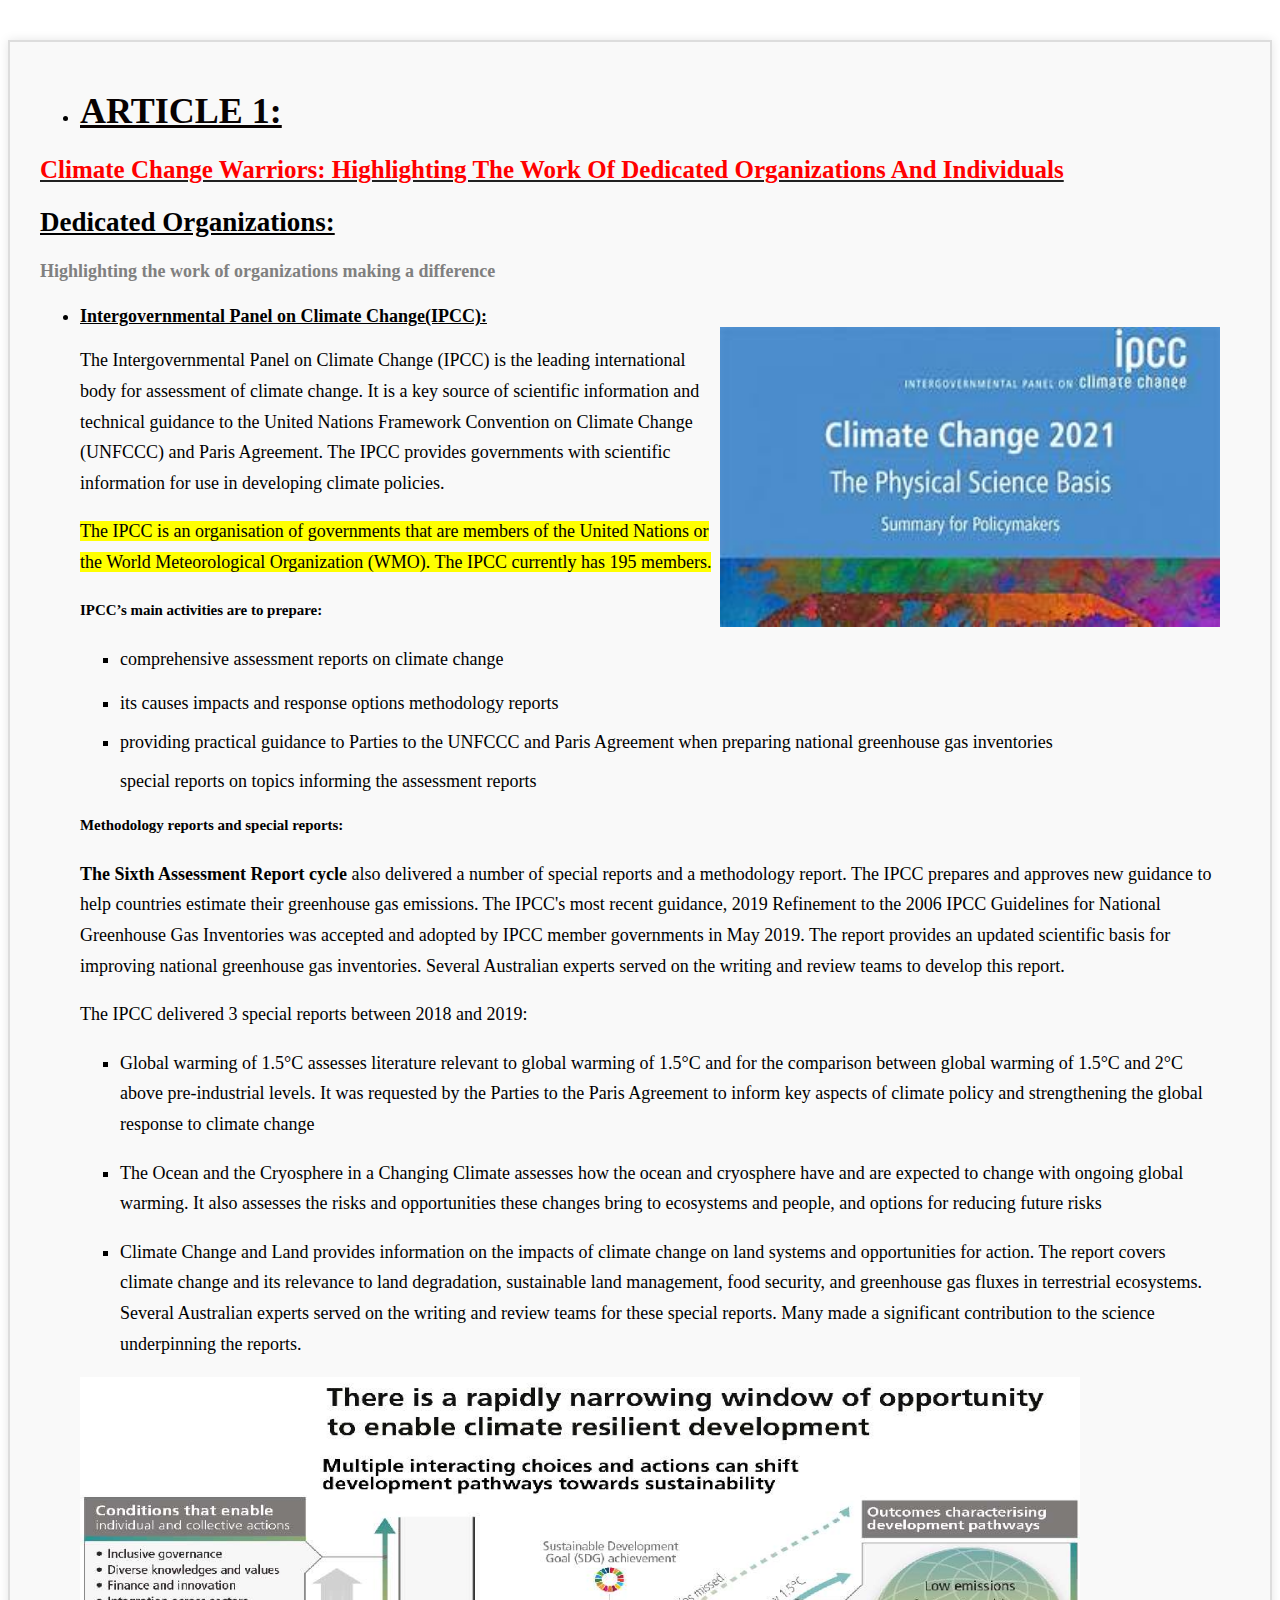
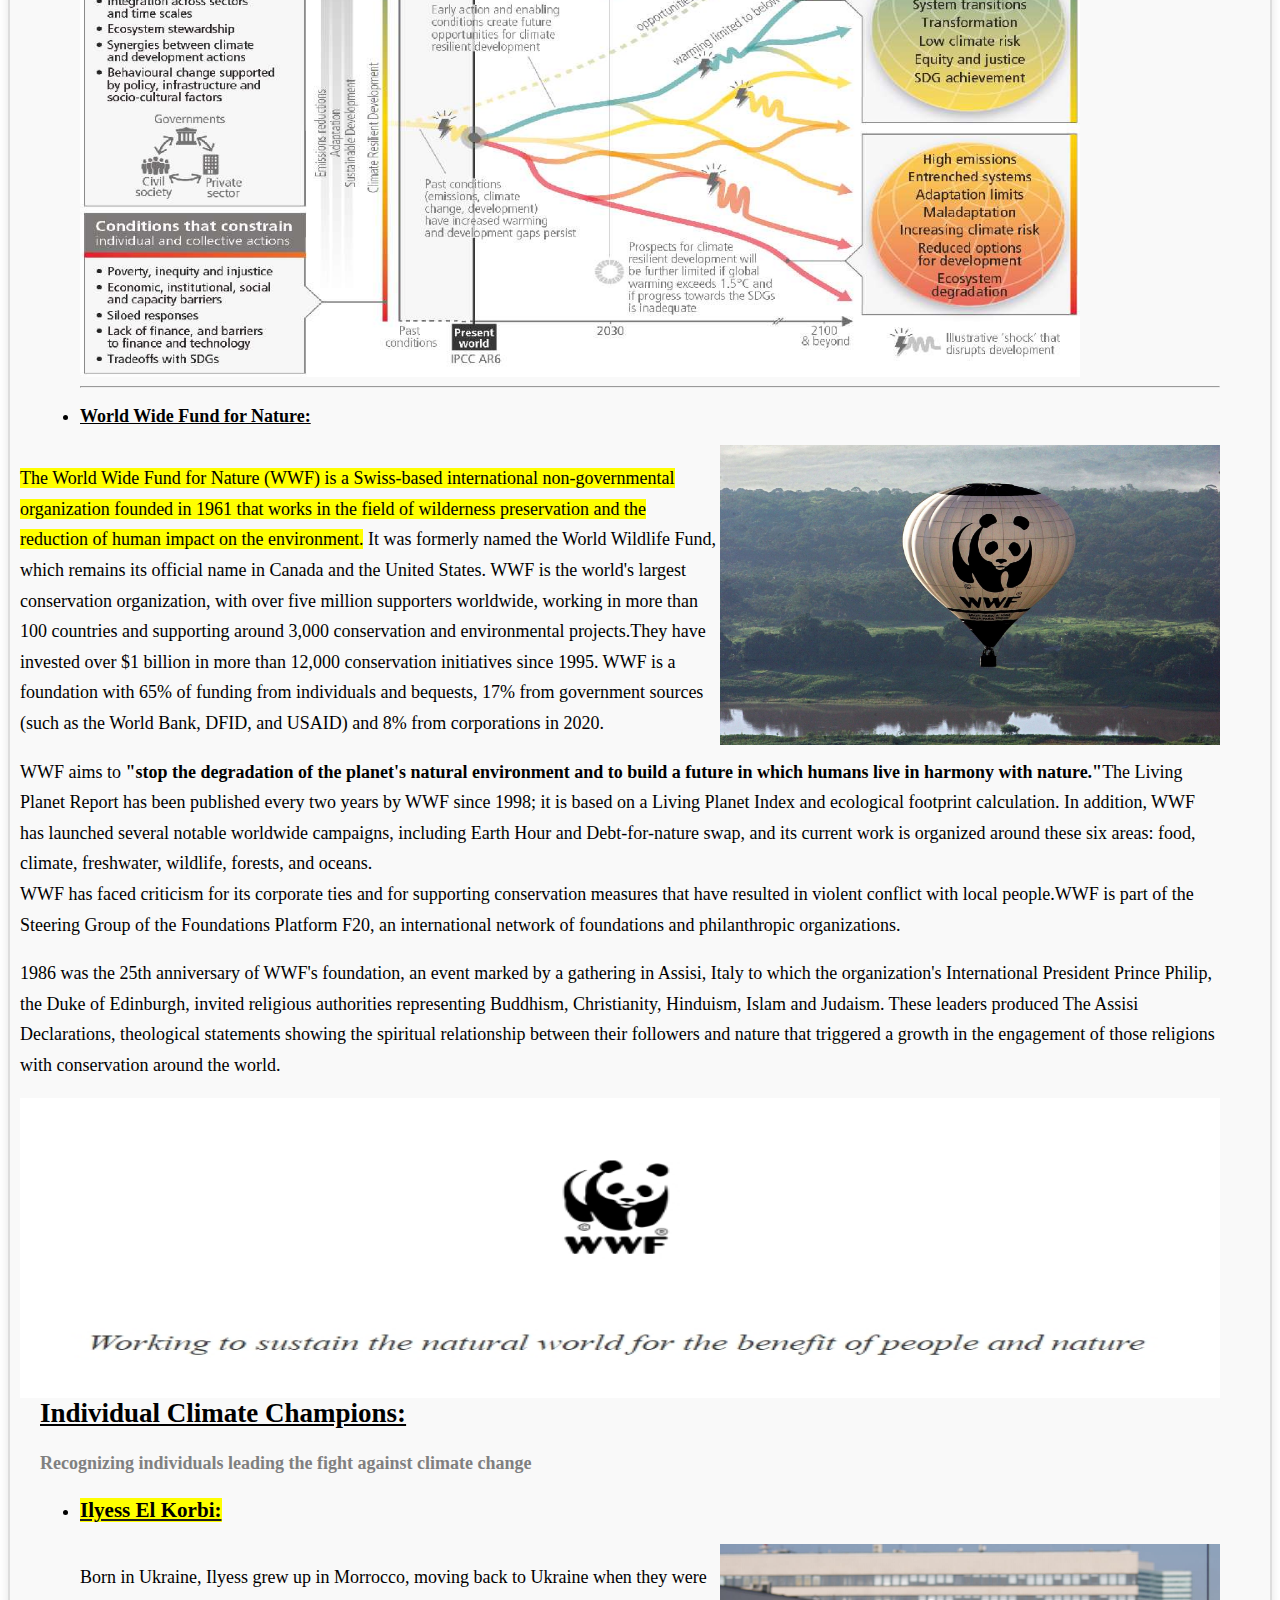
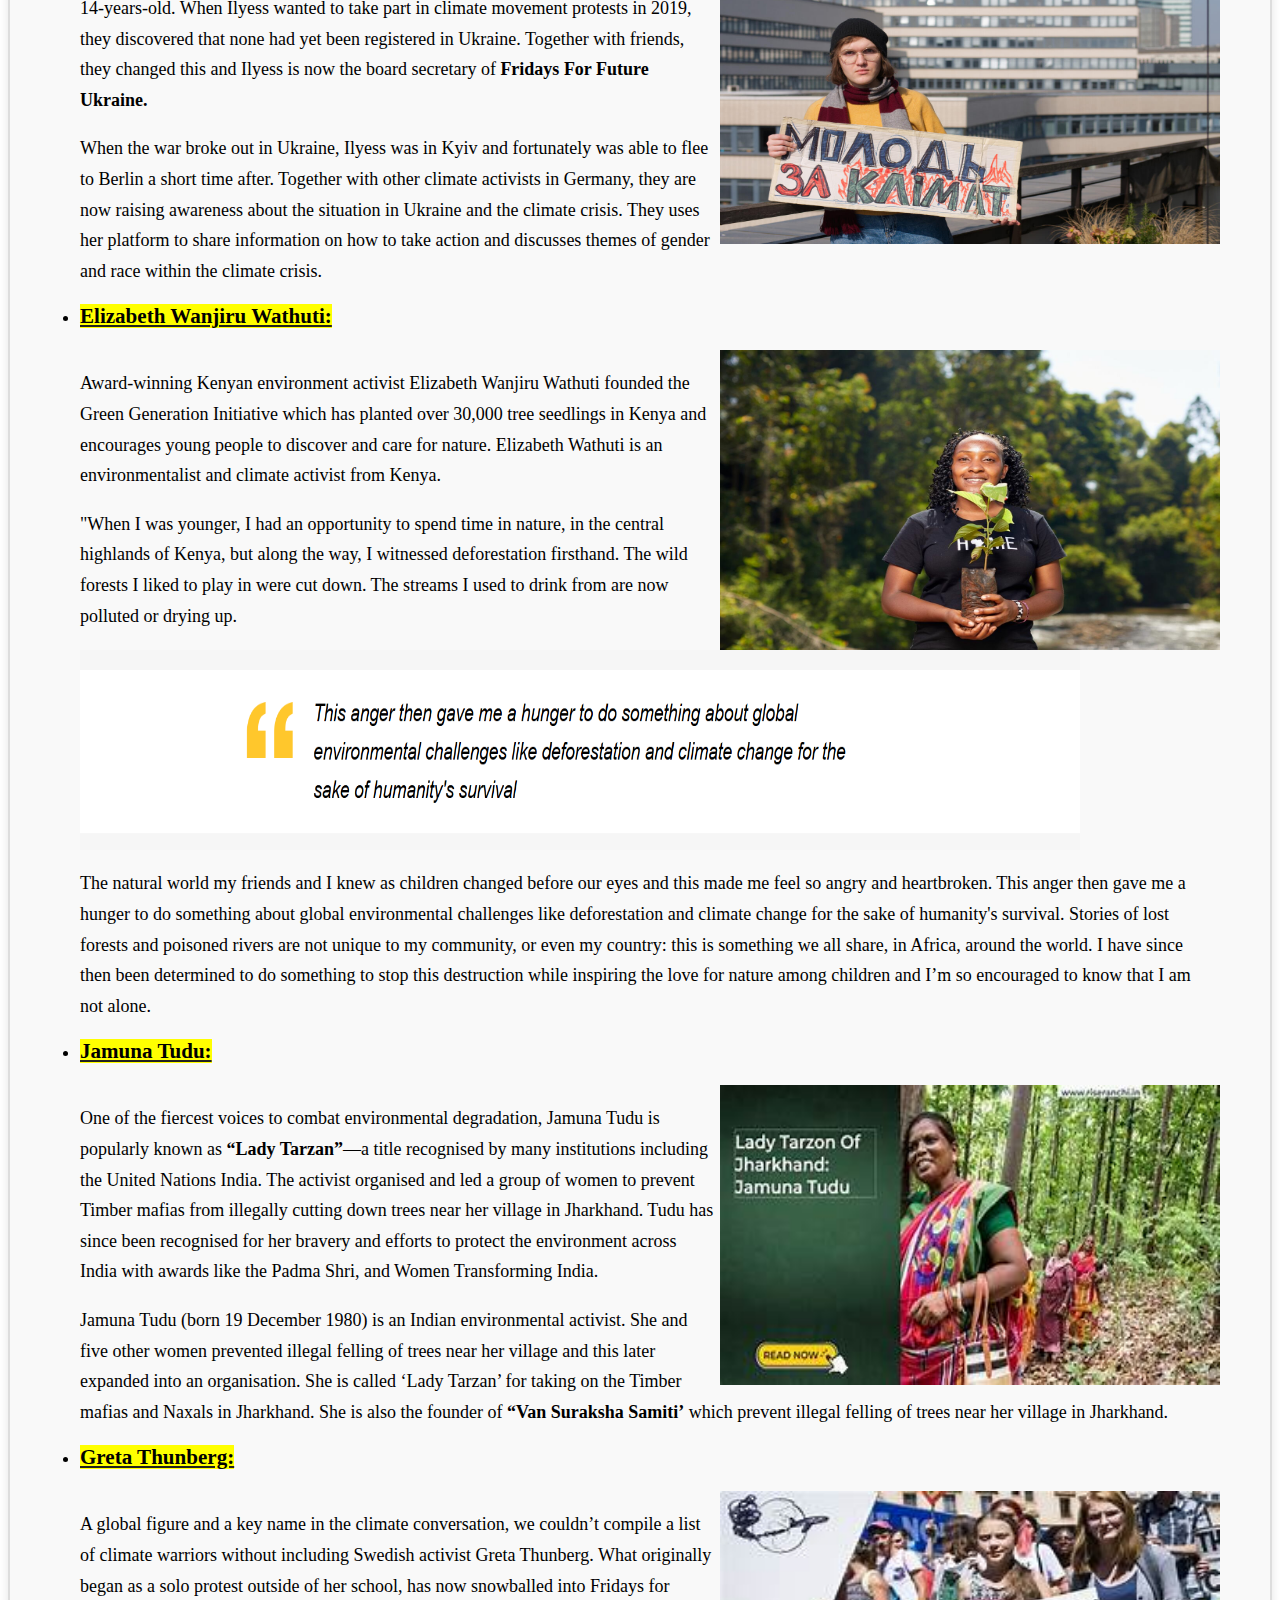
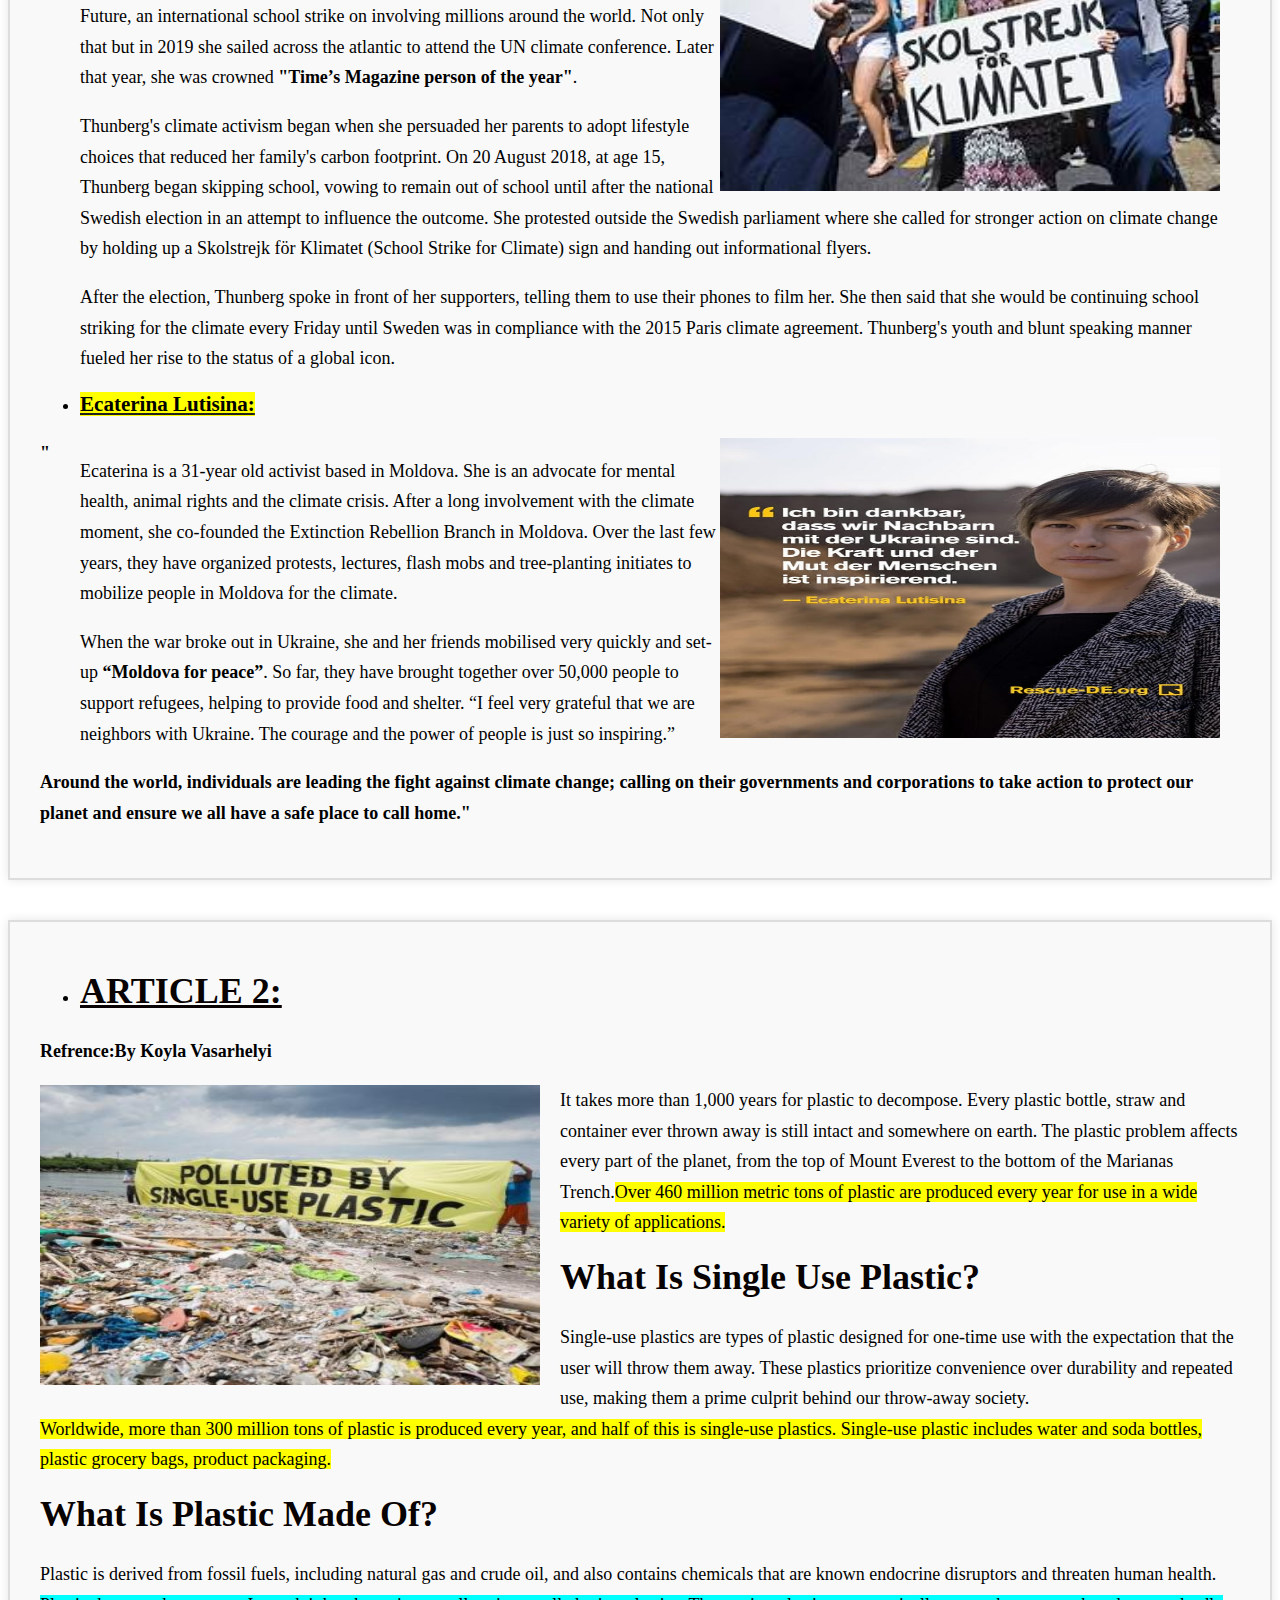
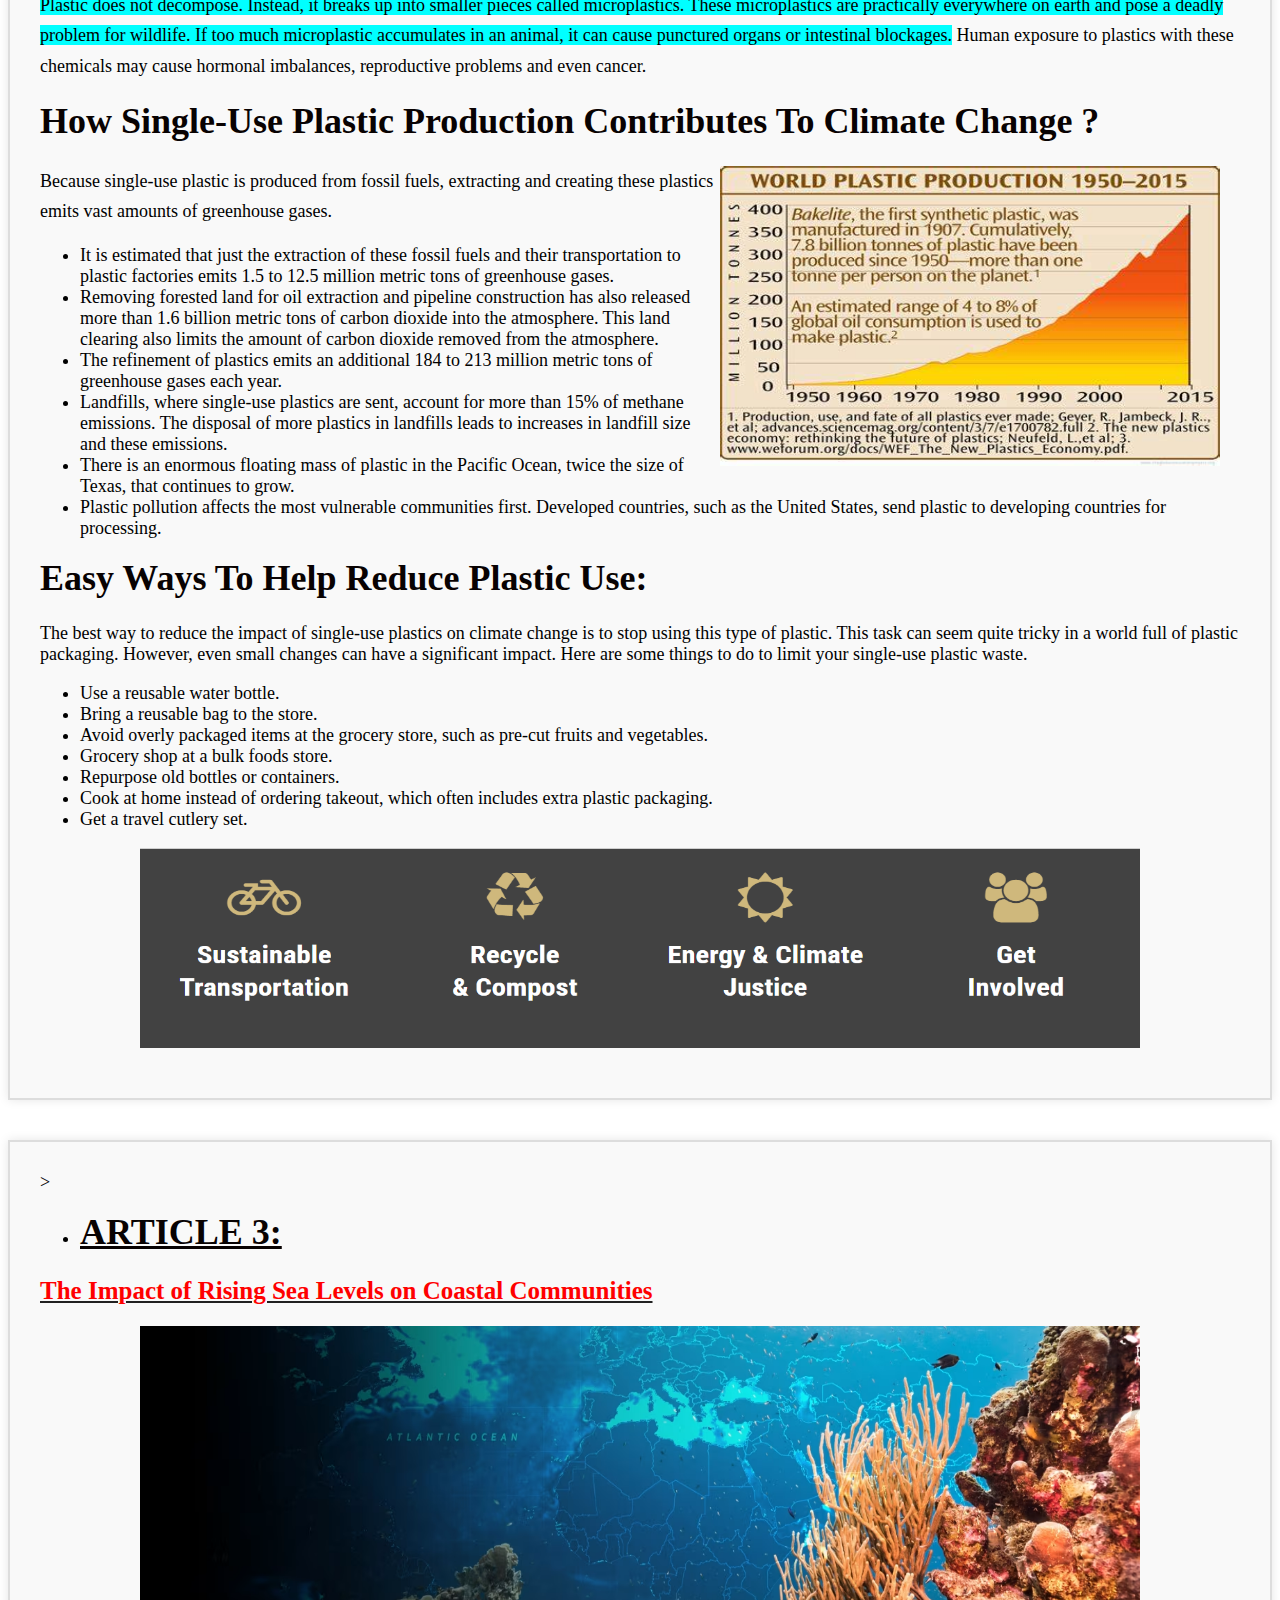
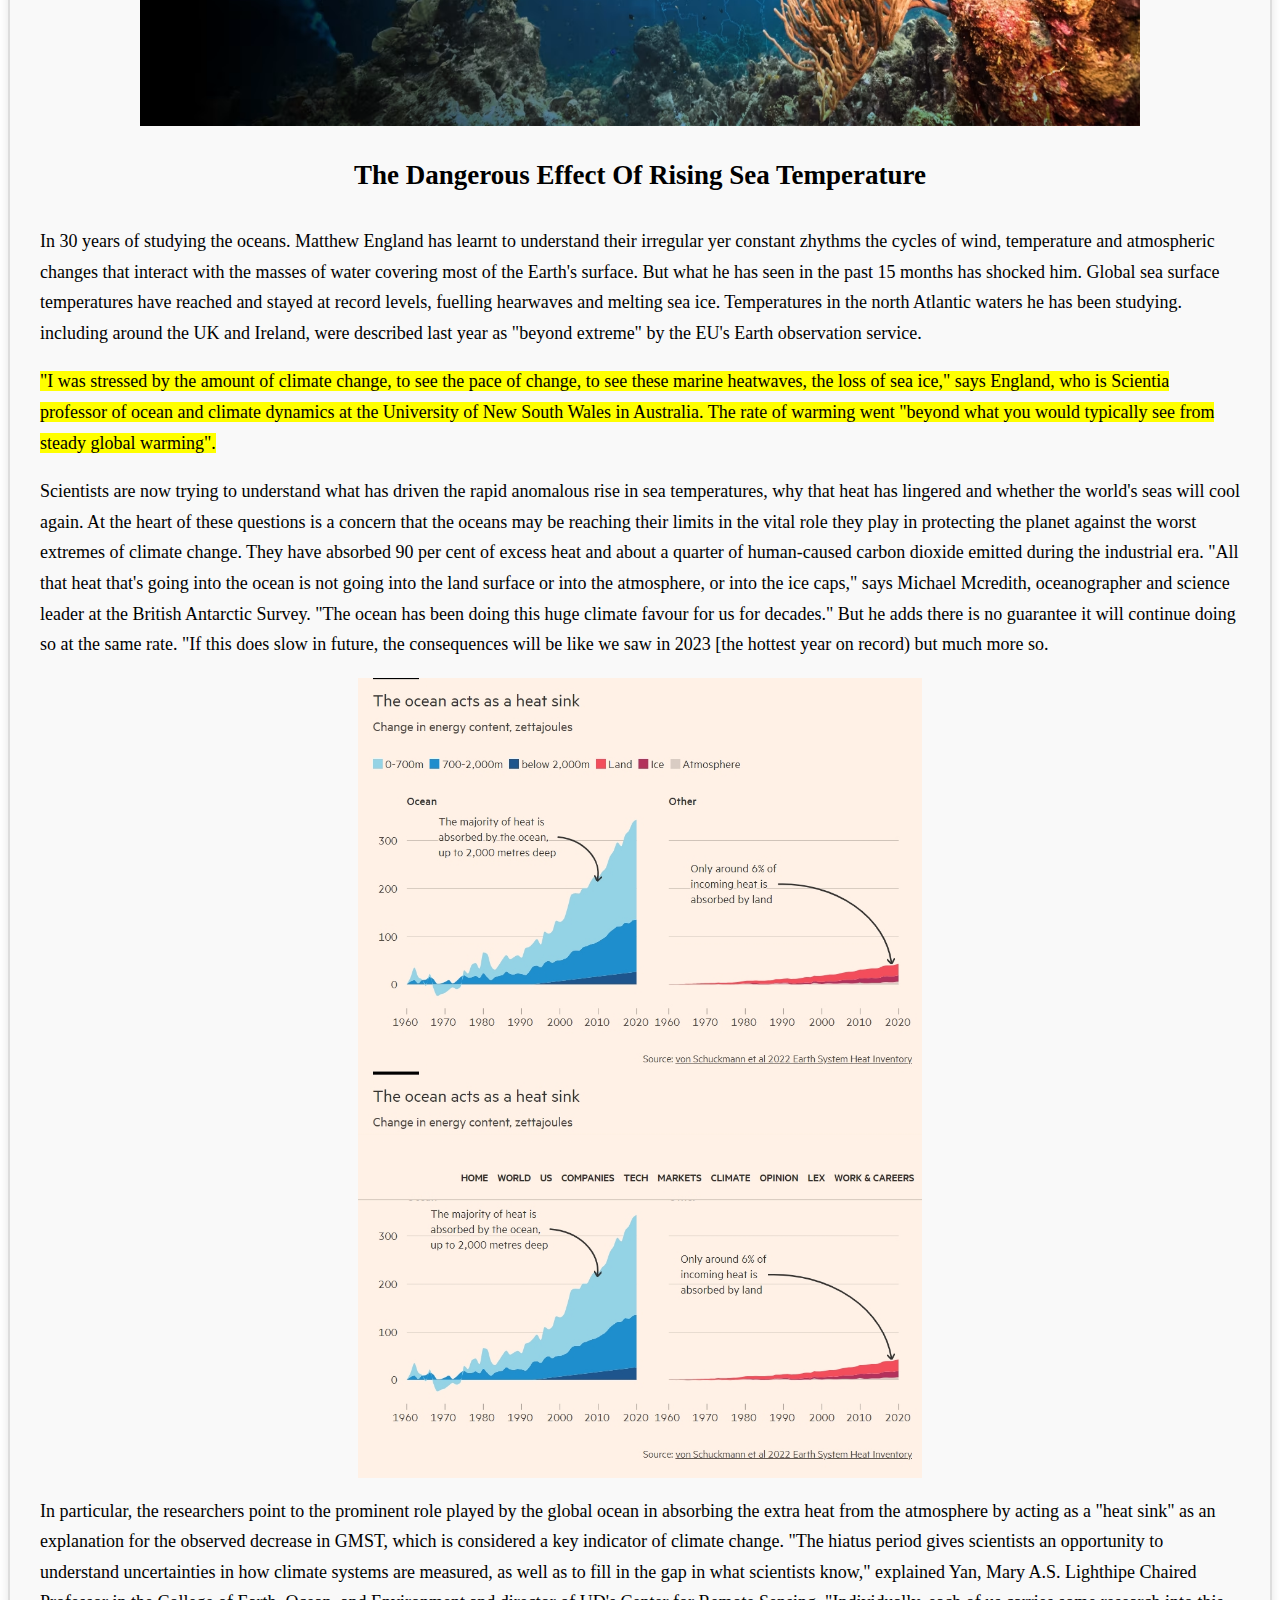
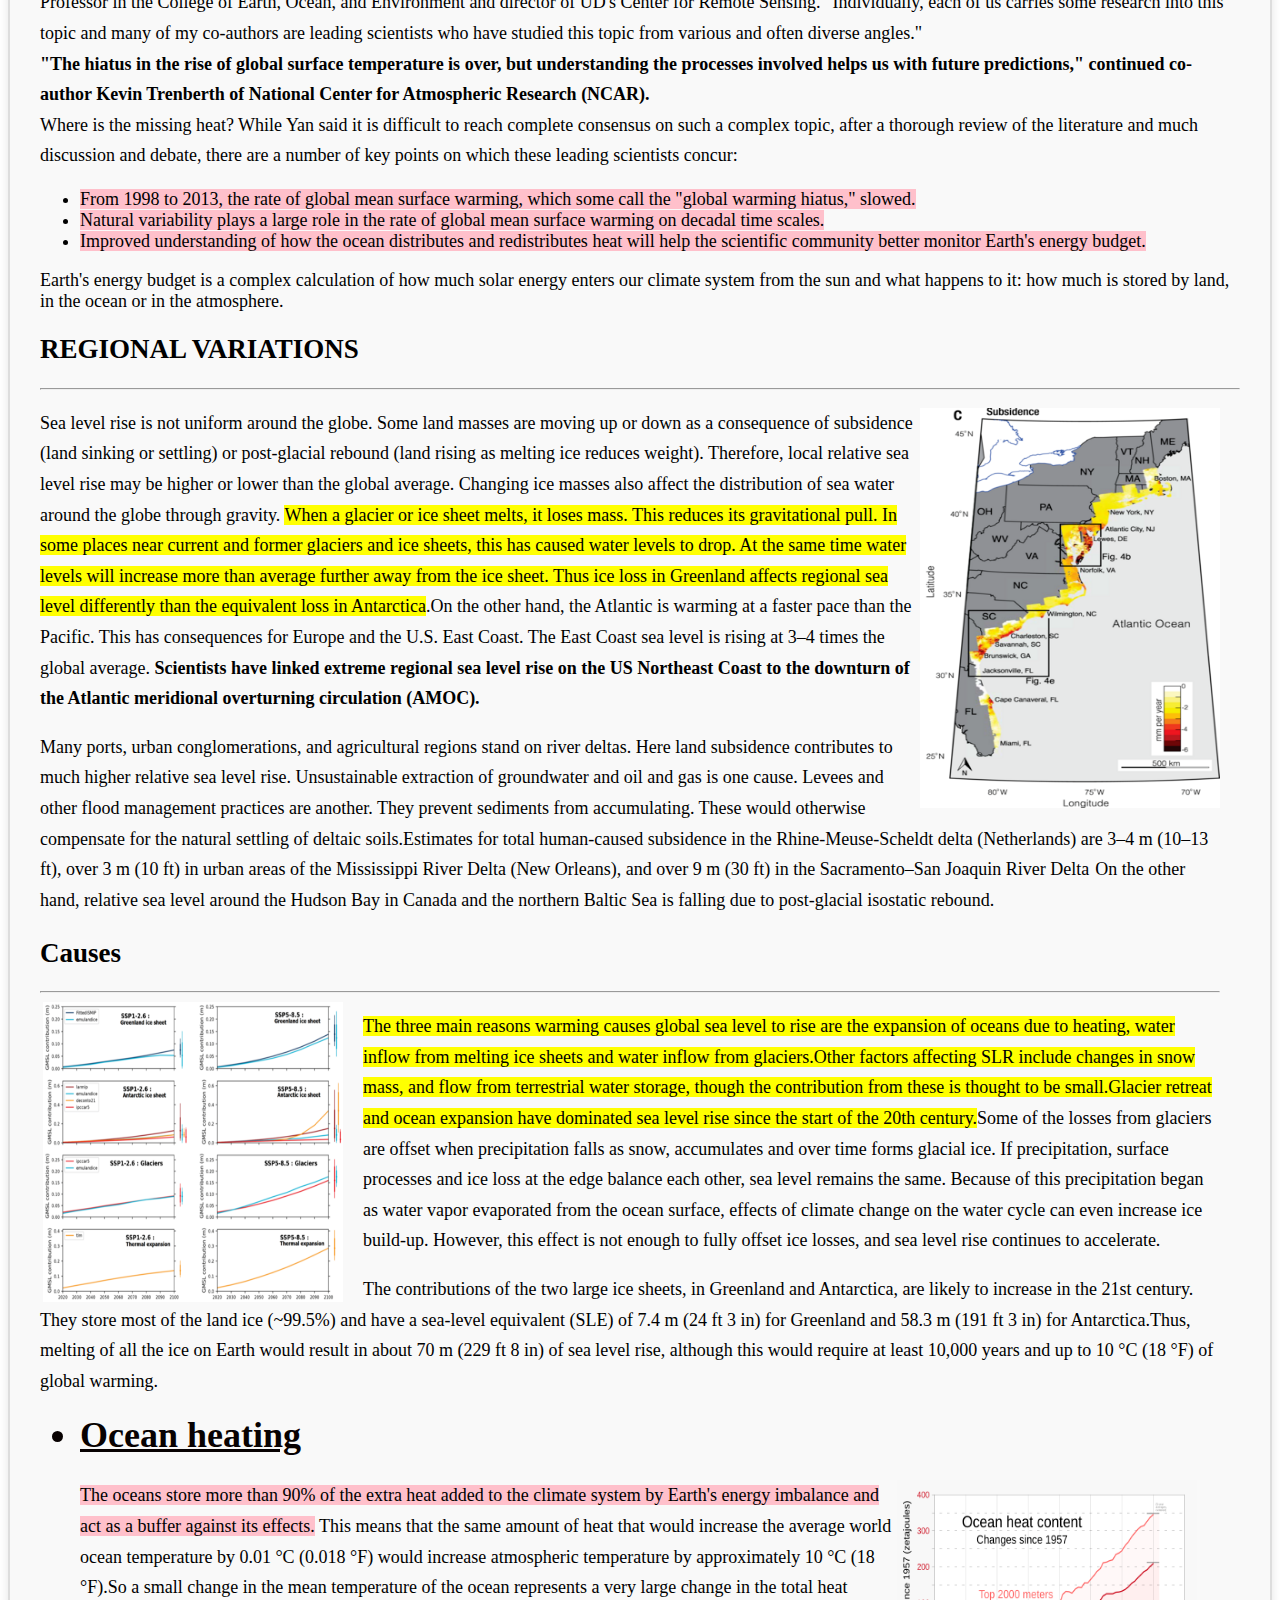
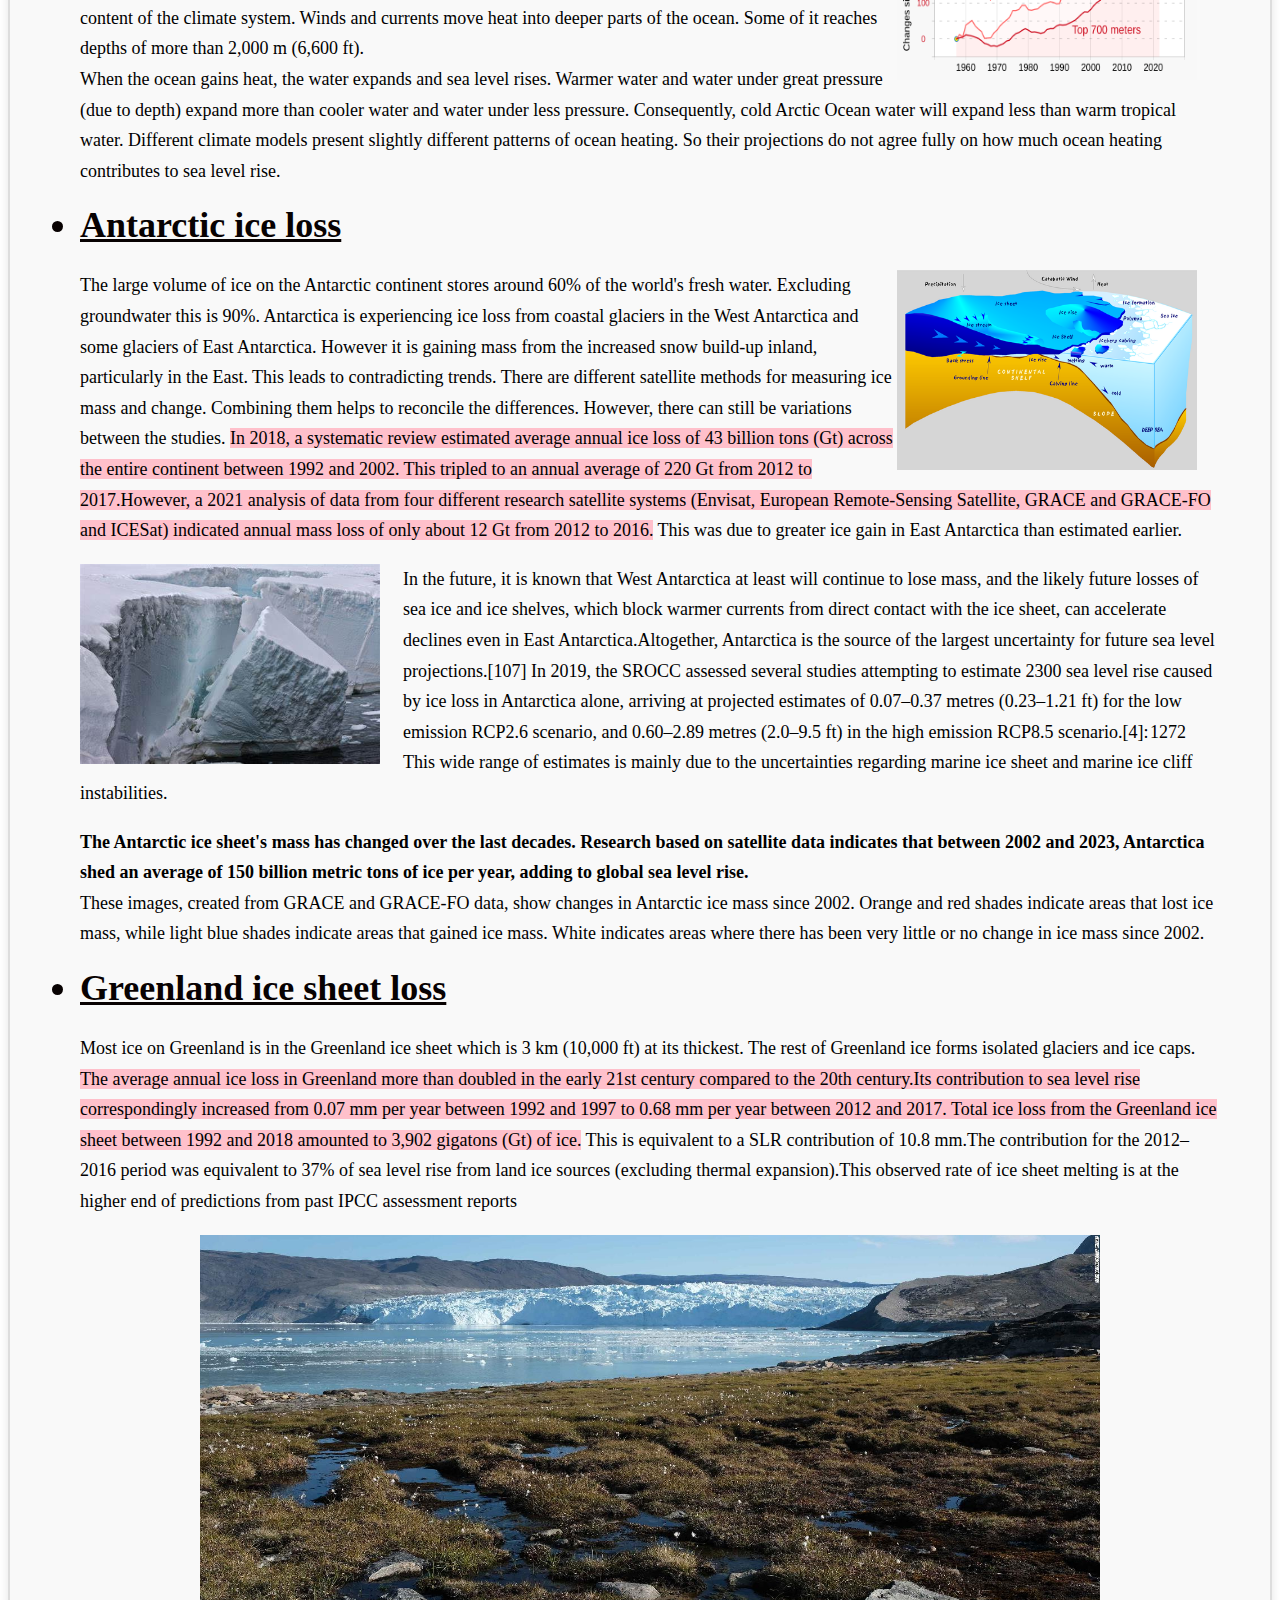
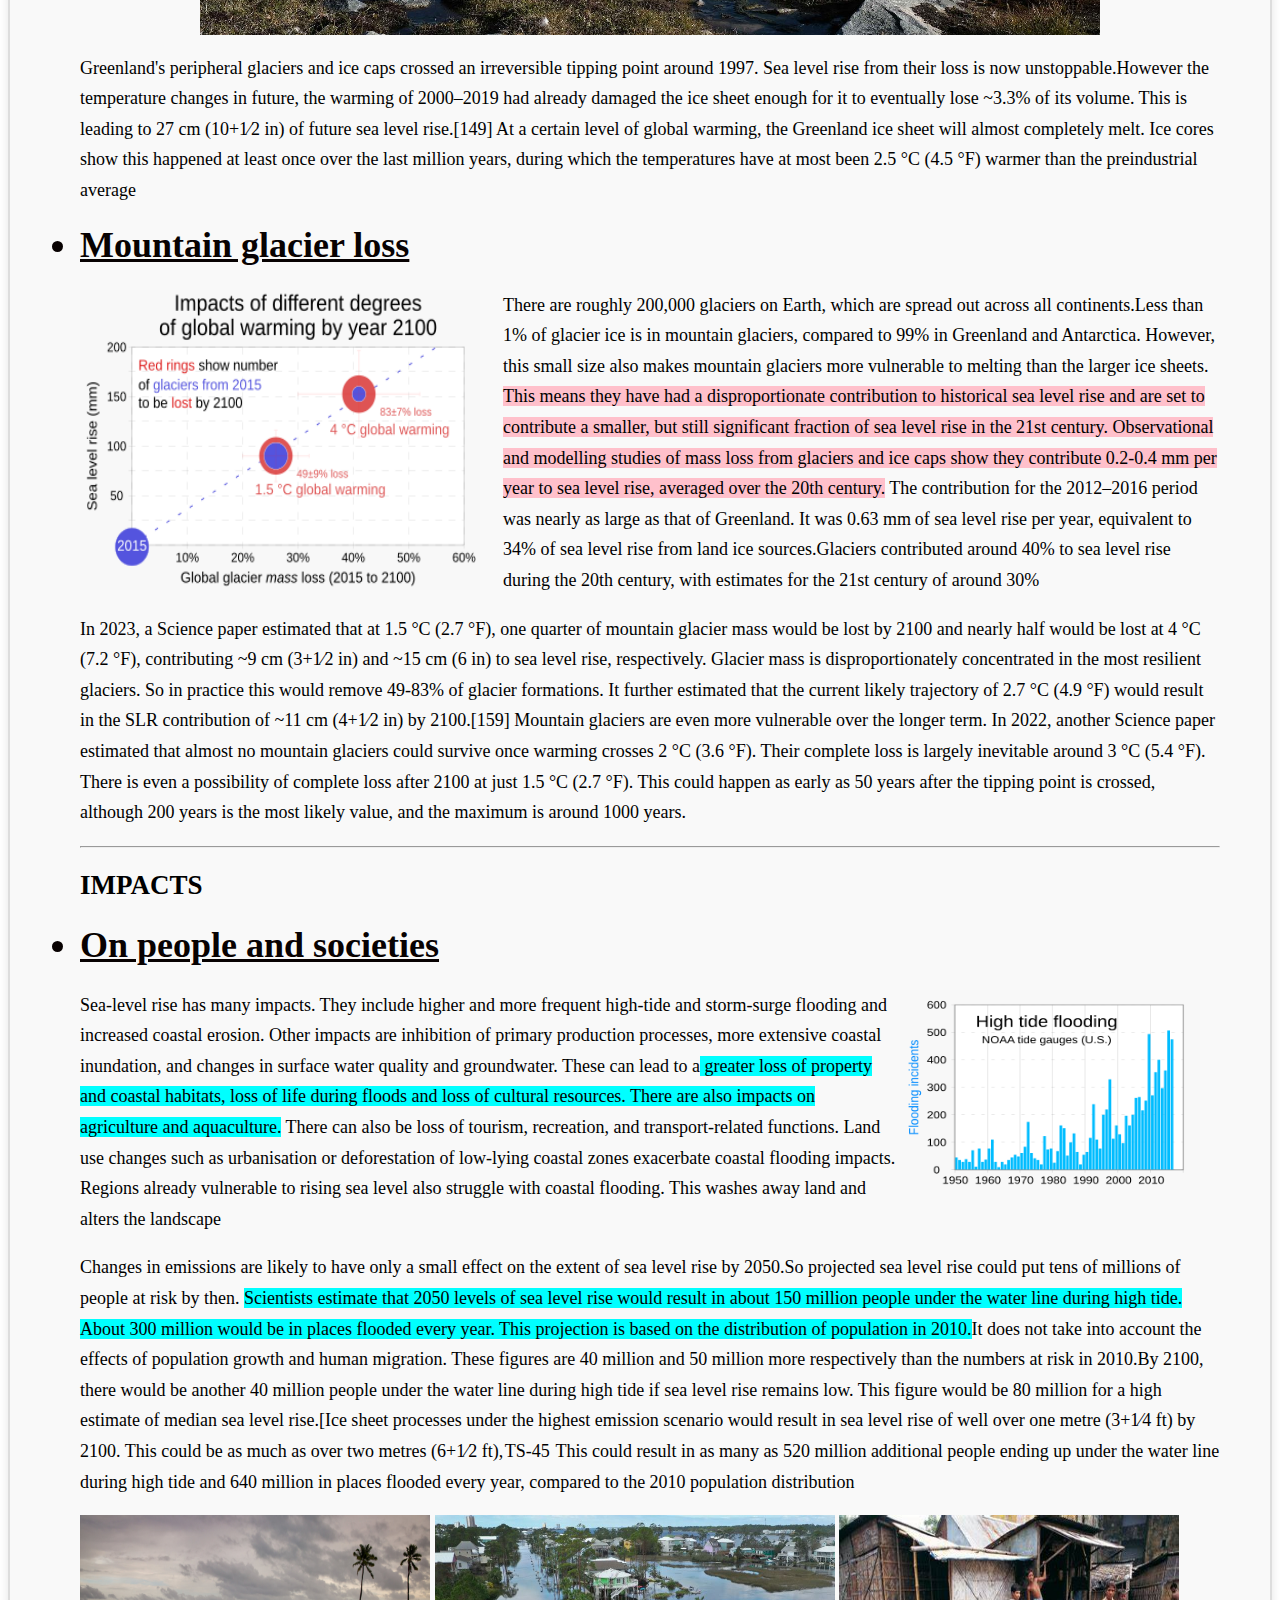
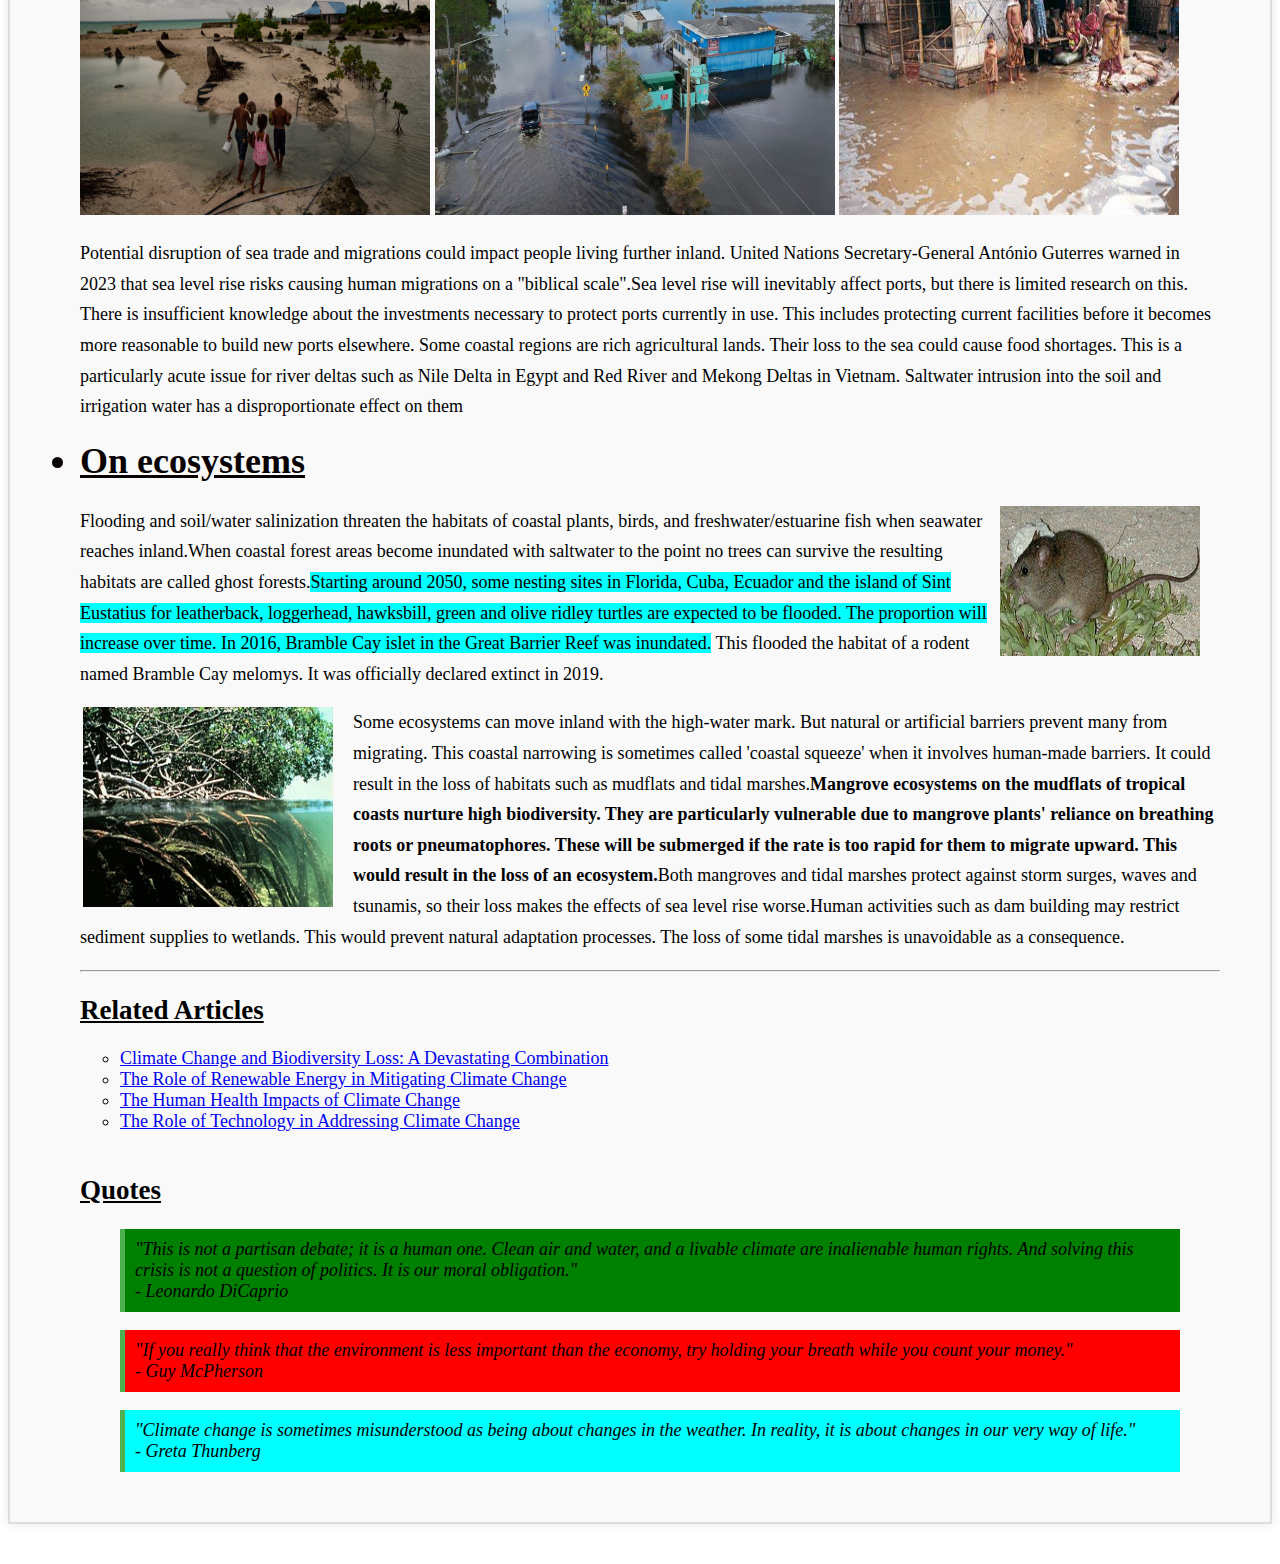
<file: article.html>
<head>
  <link rel="stylesheet" type="text/css" href=".article-section.css">
<style>
  body {
    font-size: 18px;
  }
</style>

</head>




<section id="climate-action" class="article-section">

<ul><li> <h1 style="text-decoration:underline; font-weight: bolder;">ARTICLE 1:</h1></li></ul>
  <article>
    <h3><u><span style="color: red;font-size:25px;">Climate Change Warriors: Highlighting The Work Of Dedicated Organizations And Individuals</spanl></u></h3>




<body>
	
	<main>
		<section>
			<u><h2>Dedicated Organizations:</h2></u>
			<p><font color="gray"><h4>Highlighting the work of organizations making a difference</h4></font></p>
			<ul>
				<li><b><u>Intergovernmental Panel on Climate Change(IPCC):</b></u>
<div style="float:right; margin-right: 20px;">
  <img src="ipcc.jpeg" alt="ipcc"  align="right" width="500" height="300" />

<p>The Intergovernmental Panel on Climate Change (IPCC) is the leading international body for assessment of climate change.

It is a key source of scientific information and technical guidance to the United Nations Framework Convention on Climate Change (UNFCCC) and Paris Agreement. The IPCC provides governments with scientific information for use in developing climate policies.</p>
<p><mark>
The IPCC is an organisation of governments that are members of the United Nations or the World Meteorological Organization (WMO). The IPCC currently has 195 members.</mark></p>
<p> <h5>
IPCC’s main activities are to prepare:</h5><ul style="list-style-type:square;"> <li><p>

comprehensive assessment reports on climate change </li> </p>
 <p><li>its causes impacts and response options
methodology reports</li></p> <p> <li> providing practical guidance to Parties to the UNFCCC and Paris Agreement when preparing national greenhouse gas inventories</p>
special reports on topics informing the assessment reports</li> </ul>
</p>
<p>
<h5>Methodology reports and special reports:</h5>
<p><b>The Sixth Assessment Report cycle</b> also delivered a number of special reports and a methodology report. The IPCC prepares and approves new guidance to help countries estimate their greenhouse gas emissions.

The IPCC's most recent guidance, 2019 Refinement to the 2006 IPCC Guidelines for National Greenhouse Gas Inventories was accepted and adopted by IPCC member governments in May 2019. The report provides an updated scientific basis for improving national greenhouse gas inventories. Several Australian experts served on the writing and review teams to develop this report.</p>
<p> The IPCC delivered 3 special reports between 2018 and 2019:<ul style="list-style-type:square;"> 

<li><p>Global warming of 1.5°C assesses literature relevant to global warming of 1.5°C and for the comparison between global warming of 1.5°C and 2°C above pre-industrial levels. It was requested by the Parties to the Paris Agreement to inform key aspects of climate policy and strengthening the global response to climate change</li></p>
<li><p>The Ocean and the Cryosphere in a Changing Climate assesses how the ocean and cryosphere have and are expected to change with ongoing global warming. It also assesses the risks and opportunities these changes bring to ecosystems and people, and options for reducing future risks</li></p>
<li><p>Climate Change and Land provides information on the impacts of climate change on land systems and opportunities for action. The report covers climate change and its relevance to land degradation, sustainable land management, food security, and greenhouse gas fluxes in terrestrial ecosystems.
Several Australian experts served on the writing and review teams for these special reports. Many made a significant contribution to the science underpinning the reports.</li></p>
</li></ul>
<img src="ipccdata.jpg" alt="ipccdata"   align= "center"width="1000" height="600"  /><hr> 

				<p><li><b><u>World Wide Fund for Nature:</b></u></p>
<div style="float:right; margin-right: 20px;">
<img src="wwfpanda.jpg" alt="wwwfpanda"  align="right" width="500" height="300" />

<p><mark>The World Wide Fund for Nature (WWF) is a Swiss-based international non-governmental organization founded in 1961 that works in the field of wilderness preservation and the reduction of human impact on the environment.</mark> It was formerly named the World Wildlife Fund, which remains its official name in Canada and the United States. WWF is the world's largest conservation organization, with over five million supporters worldwide, working in more than 100 countries and supporting around 3,000 conservation and environmental projects.They have invested over $1 billion in more than 12,000 conservation initiatives since 1995. WWF is a foundation with 65% of funding from individuals and bequests, 17% from government sources (such as the World Bank, DFID, and USAID) and 8% from corporations in 2020.</p>

<p>WWF aims to <b>"stop the degradation of the planet's natural environment and to build a future in which humans live in harmony with nature."</b>The Living Planet Report has been published every two years by WWF since 1998; it is based on a Living Planet Index and ecological footprint calculation. In addition, WWF has launched several notable worldwide campaigns, including Earth Hour and Debt-for-nature swap, and its current work is organized around these six areas: food, climate, freshwater, wildlife, forests, and oceans.<br>
WWF has faced criticism for its corporate ties and for supporting conservation measures that have resulted in violent conflict with local people.WWF is part of the Steering Group of the Foundations Platform F20, an international network of foundations and philanthropic organizations.</p>
<p>1986 was the 25th anniversary of WWF's foundation, an event marked by a gathering in Assisi, Italy to which the organization's International President Prince Philip, the Duke of Edinburgh, invited religious authorities representing Buddhism, Christianity, Hinduism, Islam and Judaism. These leaders produced The Assisi Declarations, theological statements showing the spiritual relationship between their followers and nature that triggered a growth in the engagement of those religions with conservation around the world.</p>
<img src="pandaend.jpeg" alt="pandaend"  align="center" width="1200" height="300" />






		</section>
		<section>
			<h2><u>Individual Climate Champions:</h2></u>
			
			<p><font color="gray"><h4>Recognizing individuals leading the fight against climate change</h4></font></p>

			<ul>
				<li> <h3><u><b><mark>Ilyess El Korbi:</mark></b></u></h3>
<div style="float:right; margin-right: 20px;">
<img src="iylees.jpg" alt="iyless"  align="right" width="500" height="300" />
<p>Born in Ukraine, Ilyess grew up in Morrocco, moving back to Ukraine when they were 14-years-old. When Ilyess wanted to take part in climate movement protests in 2019, they discovered that none had yet been registered in Ukraine. Together with friends, they changed this and Ilyess is now the board secretary of<b> Fridays For Future Ukraine.</b></P><p>

When the war broke out in Ukraine, Ilyess was in Kyiv and fortunately was able to flee to Berlin a short time after. Together with other climate activists in Germany, they are now raising awareness about the situation in Ukraine and the climate crisis. They uses her platform to share information on how to take action and discusses themes of gender and race within the climate crisis. </li>
</p>


				<li> <h3><u><b><mark>Elizabeth Wanjiru Wathuti:</mark></b></u></h3>
<div style="float:right; margin-right: 20px;">
<img src="kenya.jpg" alt="kenya"  align="right" width="500" height="300" />

<p>Award-winning Kenyan environment activist Elizabeth Wanjiru Wathuti founded the Green Generation Initiative which has planted over 30,000 tree seedlings in Kenya and encourages young people to discover and care for nature.
Elizabeth Wathuti is an environmentalist and climate activist from Kenya.</P><P>
"When I was younger, I had an opportunity to spend time in nature, in the central highlands of Kenya, but along the way, I witnessed deforestation firsthand. The wild forests I liked to play in were cut down. The streams I used to drink from are now polluted or drying up. 
<div style="float:right; margin-right: 20px;">
<img src="kenyagirl.png" alt="kenyagirl"  align="center" width="1000" height="200" />
<p>
The natural world my friends and I knew as children changed before our eyes and this made me feel so angry and heartbroken. This anger then gave me a hunger to do something about global environmental challenges like deforestation and climate change for the sake of humanity's survival. Stories of lost forests and poisoned rivers are not unique to my community, or even my country: this is something we all share, in Africa, around the world. I have since then been determined to do something to stop this destruction while inspiring the love for nature among children and I’m so encouraged to know that I am not alone.</p></li>
				
				<li> <h3><u><b><mark>Jamuna Tudu:</mark></b></u></h3>
<div style="float:right; margin-right: 20px;">
<img src="Jamuna Tudu.jpeg" alt="Jamuna Tudu"  align="right" width="500" height="300" />

<p>  One of the fiercest voices to combat environmental degradation, Jamuna Tudu is popularly known as<B> “Lady Tarzan”</b>—a title recognised by many institutions including the United Nations India. The activist organised and led a group of women to prevent Timber mafias from illegally cutting down trees near her village in Jharkhand. Tudu has since been recognised for her bravery and efforts to protect the environment across India with awards like the Padma Shri, and Women Transforming India.</p>   
<P>Jamuna Tudu (born 19 December 1980) is an Indian environmental activist. She and five other women prevented illegal felling of trees near her village and this later expanded into an organisation. She is called ‘Lady Tarzan’ for taking on the Timber mafias and Naxals in Jharkhand.
She is also the founder of<b> “Van Suraksha Samiti’</B> which prevent illegal felling of trees near her village in Jharkhand.</p></li> 

<li> <h3><u><b><mark>Greta Thunberg:</mark></b></u></h3>
<div style="float:right; margin-right: 20px;">
<img src="Greta Thunberg.jpeg" alt="Greta Thunberg"  align="right" width="500" height="300" />
   <P>A global figure and a key name in the climate conversation, we couldn’t compile a list of climate warriors without including Swedish activist Greta Thunberg.  What originally began as a solo protest outside of her school, has now snowballed into Fridays for Future, an international school strike on involving millions around the world. Not only that but in 2019 she sailed across the atlantic to attend the UN climate conference. Later that year, she was crowned <B>"Time’s Magazine person of the year"</B>.     </p><P>Thunberg's climate activism began when she persuaded her parents to adopt lifestyle choices that reduced her family's carbon footprint. On 20 August 2018, at age 15, Thunberg began skipping school, vowing to remain out of school until after the national Swedish election in an attempt to influence the outcome. She protested outside the Swedish parliament where she called for stronger action on climate change by holding up a Skolstrejk för Klimatet (School Strike for Climate) sign and handing out informational flyers. </P><P>After the election, Thunberg spoke in front of her supporters, telling them to use their phones to film her. She then said that she would be continuing school striking for the climate every Friday until Sweden was in compliance with the 2015 Paris climate agreement. Thunberg's youth and blunt speaking manner fueled her rise to the status of a global icon.</p></li>

<li> <h3><u><b><mark>Ecaterina Lutisina:</mark></b></u></h3>
<div style="float:right; margin-right: 20px;">
<img src="Ecaterina Lutisina.jpg" alt="Ecaterina Lutisina"  align="right" width="500" height="300" />

<P>   Ecaterina is a 31-year old activist based in Moldova. She is an advocate for mental health, animal rights and the climate crisis. After a long involvement with the climate moment, she co-founded the Extinction Rebellion Branch in Moldova. Over the last few years, they have organized protests, lectures, flash mobs and tree-planting initiates to mobilize people in Moldova for the climate.</p><P>

When the war broke out in Ukraine, she and her friends mobilised very quickly and set-up <B>“Moldova for peace”</B>. So far, they have brought together over 50,000 people to support refugees, helping to provide food and shelter. “I feel very grateful that we are neighbors with Ukraine. The courage and the power of people is just so inspiring.”</P></li>
			</ul>

		<P><B>" Around the world, individuals are leading the fight against climate change; calling on their governments and corporations to take action to protect our planet and ensure we all have a safe place to call home."</B> </P>
</article>
</section>


<section id="climate-action" class="article-section">
 <ul><li> <h1 style="text-decoration:underline; font-weight: bolder;">ARTICLE 2:</h1></li></ul>
  <article>
    <title><u><span style="color: red;font-size:25px;">The Devasting Impact Of Plastic Pollution on Climate Change</spanl></u></h3></title>

    <p><b>Refrence:By Koyla Vasarhelyi</b></p>
<div style="float:left; margin-right: 20px;">
  <img src="pol.jpg" alt="pol" width="500" height="300" />
</div>


    <p>It takes more than 1,000 years for plastic to decompose. Every plastic bottle, straw and container ever thrown away is still intact and somewhere on earth. The plastic problem affects every part of the planet, from the top of Mount Everest to the bottom of the Marianas Trench.<mark>Over 460 million metric tons of plastic are produced every year for use in a wide variety of applications. </mark>
<h1>What Is Single Use Plastic?</h1><p>Single-use plastics are types of plastic designed for one-time use with the expectation that the user will throw them away. These plastics prioritize convenience over durability and repeated use, making them a prime culprit behind our throw-away society. <br>

<mark>Worldwide, more than 300 million tons of plastic is produced every year, and half of this is single-use plastics. Single-use plastic includes water and soda bottles, plastic grocery bags, product packaging.</mark> </p>         
    


  </p>
 
<h1>What Is Plastic Made Of?</h1>
    <p>Plastic is derived from fossil fuels, including natural gas and crude oil, and also contains chemicals that are known endocrine disruptors and threaten human health. <mark style="background-color:cyan;">Plastic does not decompose. Instead, it breaks up into smaller pieces called microplastics. These microplastics are practically everywhere on earth and pose a deadly problem for wildlife. If too much microplastic accumulates in an animal, it can cause punctured organs or intestinal blockages.</mark> Human exposure to plastics with these chemicals may cause hormonal imbalances, reproductive problems and even cancer. </p>
<h1>How Single-Use Plastic Production Contributes To Climate Change ?</h1>
<div style="float:right ; margin-right: 20px;">
  <img src="plas.jpeg" alt="plas" width="500" height="300" />
</div>
<p>
Because single-use plastic is produced from fossil fuels, extracting and creating these plastics emits vast amounts of greenhouse gases.  
<ul>
<li>It is estimated that just the extraction of these fossil fuels and their transportation to plastic factories emits 1.5 to 12.5 million metric tons of greenhouse gases. </li>
<li>Removing forested land for oil extraction and pipeline construction has also released more than 1.6 billion metric tons of carbon dioxide into the atmosphere. This land clearing also limits the amount of carbon dioxide removed from the atmosphere. </li>
<li>The refinement of plastics emits an additional 184 to 213 million metric tons of greenhouse gases each year. </li> 
<li>Landfills, where single-use plastics are sent, account for more than 15% of methane emissions. The disposal of more plastics in landfills leads to increases in landfill size and these emissions. </li>
<li>There is an enormous floating mass of plastic in the Pacific Ocean, twice the size of Texas, that continues to grow. </li>
<li>Plastic pollution affects the most vulnerable communities first. Developed countries, such as the United States, send plastic to developing countries for processing.</li>   
</ul>
<h1>Easy Ways To Help Reduce Plastic Use:</h1>
The best way to reduce the impact of single-use plastics on climate change is to stop using this type of plastic. This task can seem quite tricky in a world full of plastic packaging. However, even small changes can have a significant impact. Here are some things to do to limit your single-use plastic waste. 
<ul>
<li>Use a reusable water bottle. </li>
<li>Bring a reusable bag to the store. </li>
<li>Avoid overly packaged items at the grocery store, such as pre-cut fruits and vegetables. </li>
<li>Grocery shop at a bulk foods store. </li>
<li>Repurpose old bottles or containers.</li>
<li>Cook at home instead of ordering takeout, which often includes extra plastic packaging.</li>
<li>Get a travel cutlery set.  </li>
</ul>
</p>
<center><img src="last.png"  width="1000" height="200" ></center>
</article>
</section>


<section id="climate-action" class="article-section">
>
<ul>
  <li> <h1 style="text-decoration:underline; font-weight: bolder;">ARTICLE 3:</h1></li>
</ul>
  <article>
    <h3><u><span style="color: red;font-size:25px;">The Impact of Rising Sea Levels on Coastal Communities</spanl></u></h3>
<img src="sea.avif" style="display: block; margin-left: auto; margin-right: auto;width: 1000px; height: 400px">
<h2><p style="text-align: center;">The Dangerous Effect Of Rising Sea Temperature</p></h2>
<p>In 30 years of studying the oceans. Matthew England has learnt to understand their irregular yer constant zhythms the cycles of wind, temperature and atmospheric changes that interact with the masses of water covering most of the Earth's surface. But what he has seen in the past 15 months has shocked him. Global sea surface temperatures have reached and stayed at record levels, fuelling hearwaves and melting sea ice. Temperatures in the north Atlantic waters he has been studying. including around the UK and Ireland, were described last year as "beyond extreme" by the EU's Earth observation service.</p>
<p><mark>"I was stressed by the amount of climate change, to see the pace of change, to see these marine heatwaves, the loss of sea ice," says England, who is Scientia professor of ocean and climate dynamics at the University of New South Wales in Australia. The rate of warming went "beyond what you would typically see from steady global warming".</mark></p>
<p>Scientists are now trying to understand what has driven the rapid anomalous rise in sea temperatures, why that heat has lingered and whether the world's seas will cool again. At the heart of these questions is a concern that the oceans may be reaching their limits in the vital role they play in protecting the planet against the worst extremes of climate change. They have absorbed 90 per cent of excess heat and about a quarter of human-caused carbon dioxide emitted during the industrial era. "All that heat that's going into the ocean is not going into the land surface or into the atmosphere, or into the ice caps," says Michael Mcredith, oceanographer and science leader at the British Antarctic Survey. "The ocean has been doing this huge climate favour for us for decades." But he adds there is no guarantee it will continue doing so at the same rate. "If this does slow in future, the consequences will be like we saw in 2023 [the hottest year on record) but much more so.</p>
</p>
   
<img src="heat.jpeg" style="display: block; margin-left: auto; margin-right: auto;width=500px; height: 800px">
<p>In particular, the researchers point to the prominent role played by the global ocean in absorbing the extra heat from the atmosphere by acting as a "heat sink" as an explanation for the observed decrease in GMST, which is considered a key indicator of climate change.

"The hiatus period gives scientists an opportunity to understand uncertainties in how climate systems are measured, as well as to fill in the gap in what scientists know," explained Yan, Mary A.S. Lighthipe Chaired Professor in the College of Earth, Ocean, and Environment and director of UD's Center for Remote Sensing.

"Individually, each of us carries some research into this topic and many of my co-authors are leading scientists who have studied this topic from various and often diverse angles."<br>

<b>"The hiatus in the rise of global surface temperature is over, but understanding the processes involved helps us with future predictions," continued co-author Kevin Trenberth of National Center for Atmospheric Research (NCAR).</b><br>

Where is the missing heat?

While Yan said it is difficult to reach complete consensus on such a complex topic, after a thorough review of the literature and much discussion and debate, there are a number of key points on which these leading scientists concur:
<ul><li>
 <mark style="background-color:pink;">From 1998 to 2013, the rate of global mean surface warming, which some call the "global warming hiatus," slowed.</mark>
</li>
<li><mark style="background-color:pink;"> Natural variability plays a large role in the rate of global mean surface warming on decadal time scales.</mark>

</li>
<li><mark style="background-color:pink;">Improved understanding of how the ocean distributes and redistributes heat will help the scientific community better monitor Earth's energy budget.
</li></ul></mark>
Earth's energy budget is a complex calculation of how much solar energy enters our climate system from the sun and what happens to it: how much is stored by land, in the ocean or in the atmosphere.

</p>
<h2>REGIONAL VARIATIONS</h2><hr>
<div style="float:center; margin-right: 20px;">
<img src="level.png"  align="right" width="300" height="400" />
<p>Sea level rise is not uniform around the globe. Some land masses are moving up or down as a consequence of subsidence (land sinking or settling) or post-glacial rebound (land rising as melting ice reduces weight). Therefore, local relative sea level rise may be higher or lower than the global average. Changing ice masses also affect the distribution of sea water around the globe through gravity.

<mark>When a glacier or ice sheet melts, it loses mass. This reduces its gravitational pull. In some places near current and former glaciers and ice sheets, this has caused water levels to drop. At the same time water levels will increase more than average further away from the ice sheet. Thus ice loss in Greenland affects regional sea level differently than the equivalent loss in Antarctica</mark>.On the other hand, the Atlantic is warming at a faster pace than the Pacific. This has consequences for Europe and the U.S. East Coast. The East Coast sea level is rising at 3–4 times the global average.<b> Scientists have linked extreme regional sea level rise on the US Northeast Coast to the downturn of the Atlantic meridional overturning circulation (AMOC).</b></p>
<p>Many ports, urban conglomerations, and agricultural regions stand on river deltas. Here land subsidence contributes to much higher relative sea level rise. Unsustainable extraction of groundwater and oil and gas is one cause. Levees and other flood management practices are another. They prevent sediments from accumulating. These would otherwise compensate for the natural settling of deltaic soils.Estimates for total human-caused subsidence in the Rhine-Meuse-Scheldt delta (Netherlands) are 3–4 m (10–13 ft), over 3 m (10 ft) in urban areas of the Mississippi River Delta (New Orleans), and over 9 m (30 ft) in the Sacramento–San Joaquin River Delta  On the other hand, relative sea level around the Hudson Bay in Canada and the northern Baltic Sea is falling due to post-glacial isostatic rebound.</p>
<h2>Causes</h2><hr>
<div style="float:left; margin-right: 20px;">
<img src="cause.png"  align="right" width="300" height="300" /></div>
<p><mark style=="background-color:orange">The three main reasons warming causes global sea level to rise are the expansion of oceans due to heating, water inflow from melting ice sheets and water inflow from glaciers.Other factors affecting SLR include changes in snow mass, and flow from terrestrial water storage, though the contribution from these is thought to be small.Glacier retreat and ocean expansion have dominated sea level rise since the start of the 20th century.</mark>Some of the losses from glaciers are offset when precipitation falls as snow, accumulates and over time forms glacial ice. If precipitation, surface processes and ice loss at the edge balance each other, sea level remains the same. Because of this precipitation began as water vapor evaporated from the ocean surface, effects of climate change on the water cycle can even increase ice build-up. However, this effect is not enough to fully offset ice losses, and sea level rise continues to accelerate.</p><p>The contributions of the two large ice sheets, in Greenland and Antarctica, are likely to increase in the 21st century. They store most of the land ice (~99.5%) and have a sea-level equivalent (SLE) of 7.4 m (24 ft 3 in) for Greenland and 58.3 m (191 ft 3 in) for Antarctica.Thus, melting of all the ice on Earth would result in about 70 m (229 ft 8 in) of sea level rise, although this would require at least 10,000 years and up to 10 °C (18 °F) of global warming.</p>
<ul>
<h1><li><u><b>Ocean heating</b></u></li></h1>
<div style="float:right; margin-right: 20px;">
<img src="ocean.png"  align="left" width="300" height="200" /></div>
<p><mark style="background-color:pink;">The oceans store more than 90% of the extra heat added to the climate system by Earth's energy imbalance and act as a buffer against its effects.</mark> This means that the same amount of heat that would increase the average world ocean temperature by 0.01 °C (0.018 °F) would increase atmospheric temperature by approximately 10 °C (18 °F).So a small change in the mean temperature of the ocean represents a very large change in the total heat content of the climate system. Winds and currents move heat into deeper parts of the ocean. Some of it reaches depths of more than 2,000 m (6,600 ft).
<br>
When the ocean gains heat, the water expands and sea level rises. Warmer water and water under great pressure (due to depth) expand more than cooler water and water under less pressure. Consequently, cold Arctic Ocean water will expand less than warm tropical water. Different climate models present slightly different patterns of ocean heating. So their projections do not agree fully on how much ocean heating contributes to sea level rise.</p>
<h1><li><u><b>Antarctic ice loss</b></u></li></h1>
<div style="float:right; margin-right: 20px;">
<img src="ice.png"  align="left" width="300" height="200" /></div>
<p>The large volume of ice on the Antarctic continent stores around 60% of the world's fresh water. Excluding groundwater this is 90%. Antarctica is experiencing ice loss from coastal glaciers in the West Antarctica and some glaciers of East Antarctica. However it is gaining mass from the increased snow build-up inland, particularly in the East. This leads to contradicting trends. There are different satellite methods for measuring ice mass and change. Combining them helps to reconcile the differences. However, there can still be variations between the studies. <mark style="background-color:pink;">In 2018, a systematic review estimated average annual ice loss of 43 billion tons (Gt) across the entire continent between 1992 and 2002. This tripled to an annual average of 220 Gt from 2012 to 2017.However, a 2021 analysis of data from four different research satellite systems (Envisat, European Remote-Sensing Satellite, GRACE and GRACE-FO and ICESat) indicated annual mass loss of only about 12 Gt from 2012 to 2016.</mark> This was due to greater ice gain in East Antarctica than estimated earlier.</p>
<div style="float:left; margin-right: 20px;">
<img src="iceberg.jpeg"  align="left" width="300" height="200" /></div>
<p>In the future, it is known that West Antarctica at least will continue to lose mass, and the likely future losses of sea ice and ice shelves, which block warmer currents from direct contact with the ice sheet, can accelerate declines even in East Antarctica.Altogether, Antarctica is the source of the largest uncertainty for future sea level projections.[107] In 2019, the SROCC assessed several studies attempting to estimate 2300 sea level rise caused by ice loss in Antarctica alone, arriving at projected estimates of 0.07–0.37 metres (0.23–1.21 ft) for the low emission RCP2.6 scenario, and 0.60–2.89 metres (2.0–9.5 ft) in the high emission RCP8.5 scenario.[4]: 1272  This wide range of estimates is mainly due to the uncertainties regarding marine ice sheet and marine ice cliff instabilities.</p><p><b>The Antarctic ice sheet's mass has changed over the last decades. Research based on satellite data indicates that between 2002 and 2023, Antarctica shed an average of 150 billion metric tons of ice per year, adding to global sea level rise.</b>
<br>
These images, created from GRACE and GRACE-FO data, show changes in Antarctic ice mass since 2002. Orange and red shades indicate areas that lost ice mass, while light blue shades indicate areas that gained ice mass. White indicates areas where there has been very little or no change in ice mass since 2002.</p>
<h1><li><u><b>Greenland ice sheet loss</b></u></li></h1>
<p>Most ice on Greenland is in the Greenland ice sheet which is 3 km (10,000 ft) at its thickest. The rest of Greenland ice forms isolated glaciers and ice caps. <mark style="background-color:pink;">The average annual ice loss in Greenland more than doubled in the early 21st century compared to the 20th century.Its contribution to sea level rise correspondingly increased from 0.07 mm per year between 1992 and 1997 to 0.68 mm per year between 2012 and 2017. Total ice loss from the Greenland ice sheet between 1992 and 2018 amounted to 3,902 gigatons (Gt) of ice.</mark> This is equivalent to a SLR contribution of 10.8 mm.The contribution for the 2012–2016 period was equivalent to 37% of sea level rise from land ice sources (excluding thermal expansion).This observed rate of ice sheet melting is at the higher end of predictions from past IPCC assessment reports</p>
<center><img src="Greenlandloss.png"  width="900" height="400" ></center>
<p>Greenland's peripheral glaciers and ice caps crossed an irreversible tipping point around 1997. Sea level rise from their loss is now unstoppable.However the temperature changes in future, the warming of 2000–2019 had already damaged the ice sheet enough for it to eventually lose ~3.3% of its volume. This is leading to 27 cm (10+1⁄2 in) of future sea level rise.[149] At a certain level of global warming, the Greenland ice sheet will almost completely melt. Ice cores show this happened at least once over the last million years, during which the temperatures have at most been 2.5 °C (4.5 °F) warmer than the preindustrial average</p>

<h1><li><u><b>Mountain glacier loss</b></u></li></h1>
<div style="float:left; margin-right: 20px;">
<img src="mountain.png"  align="left" width="400" height="300" /></div>
<p>There are roughly 200,000 glaciers on Earth, which are spread out across all continents.Less than 1% of glacier ice is in mountain glaciers, compared to 99% in Greenland and Antarctica. However, this small size also makes mountain glaciers more vulnerable to melting than the larger ice sheets. <mark style="background-color:pink;">This means they have had a disproportionate contribution to historical sea level rise and are set to contribute a smaller, but still significant fraction of sea level rise in the 21st century. Observational and modelling studies of mass loss from glaciers and ice caps show they contribute 0.2-0.4 mm per year to sea level rise, averaged over the 20th century.</mark> The contribution for the 2012–2016 period was nearly as large as that of Greenland. It was 0.63 mm of sea level rise per year, equivalent to 34% of sea level rise from land ice sources.Glaciers contributed around 40% to sea level rise during the 20th century, with estimates for the 21st century of around 30%</p>
<p>In 2023, a Science paper estimated that at 1.5 °C (2.7 °F), one quarter of mountain glacier mass would be lost by 2100 and nearly half would be lost at 4 °C (7.2 °F), contributing ~9 cm (3+1⁄2 in) and ~15 cm (6 in) to sea level rise, respectively. Glacier mass is disproportionately concentrated in the most resilient glaciers. So in practice this would remove 49-83% of glacier formations. It further estimated that the current likely trajectory of 2.7 °C (4.9 °F) would result in the SLR contribution of ~11 cm (4+1⁄2 in) by 2100.[159] Mountain glaciers are even more vulnerable over the longer term. In 2022, another Science paper estimated that almost no mountain glaciers could survive once warming crosses 2 °C (3.6 °F). Their complete loss is largely inevitable around 3 °C (5.4 °F). There is even a possibility of complete loss after 2100 at just 1.5 °C (2.7 °F). This could happen as early as 50 years after the tipping point is crossed, although 200 years is the most likely value, and the maximum is around 1000 years.</p>
<HR>
<h2>IMPACTS</h2>
<h1><li><u><b>On people and societies</b></u></li></h1>
<div style="float:right; margin-right: 20px;">
<img src="hightide.png"  align="right" width="300" height="200" /></div>
<p>Sea-level rise has many impacts. They include higher and more frequent high-tide and storm-surge flooding and increased coastal erosion. Other impacts are inhibition of primary production processes, more extensive coastal inundation, and changes in surface water quality and groundwater. These can lead to a<mark style="background-color:cyan;"> greater loss of property and coastal habitats, loss of life during floods and loss of cultural resources. There are also impacts on agriculture and aquaculture.</mark> There can also be loss of tourism, recreation, and transport-related functions. Land use changes such as urbanisation or deforestation of low-lying coastal zones exacerbate coastal flooding impacts. Regions already vulnerable to rising sea level also struggle with coastal flooding. This washes away land and alters the landscape</p>
<p>Changes in emissions are likely to have only a small effect on the extent of sea level rise by 2050.So projected sea level rise could put tens of millions of people at risk by then. <mark style="background-color:cyan;">Scientists estimate that 2050 levels of sea level rise would result in about 150 million people under the water line during high tide. About 300 million would be in places flooded every year. This projection is based on the distribution of population in 2010.</mark>It does not take into account the effects of population growth and human migration. These figures are 40 million and 50 million more respectively than the numbers at risk in 2010.By 2100, there would be another 40 million people under the water line during high tide if sea level rise remains low. This figure would be 80 million for a high estimate of median sea level rise.[Ice sheet processes under the highest emission scenario would result in sea level rise of well over one metre (3+1⁄4 ft) by 2100. This could be as much as over two metres (6+1⁄2 ft), TS-45  This could result in as many as 520 million additional people ending up under the water line during high tide and 640 million in places flooded every year, compared to the 2010 population distribution</p>
<img src="1.jpg" alt="img1" width="350" height="300">
<img src="2.jpg" alt="img2" width="400" height="300">
<img src="3.jpeg" alt="img3" width="340" height="300">
<p>Potential disruption of sea trade and migrations could impact people living further inland. United Nations Secretary-General António Guterres warned in 2023 that sea level rise risks causing human migrations on a "biblical scale".Sea level rise will inevitably affect ports, but there is limited research on this. There is insufficient knowledge about the investments necessary to protect ports currently in use. This includes protecting current facilities before it becomes more reasonable to build new ports elsewhere. Some coastal regions are rich agricultural lands. Their loss to the sea could cause food shortages. This is a particularly acute issue for river deltas such as Nile Delta in Egypt and Red River and Mekong Deltas in Vietnam. Saltwater intrusion into the soil and irrigation water has a disproportionate effect on them</p>
<h1><li><u><b>On ecosystems</b></u></li></h1>
<div style="float:right; margin-right: 20px;">
<img src="rat.jpg"  align="right" width="200" height="150" /></div>
<p>Flooding and soil/water salinization threaten the habitats of coastal plants, birds, and freshwater/estuarine fish when seawater reaches inland.When coastal forest areas become inundated with saltwater to the point no trees can survive the resulting habitats are called ghost forests.<mark style="background-color:cyan;">Starting around 2050, some nesting sites in Florida, Cuba, Ecuador and the island of Sint Eustatius for leatherback, loggerhead, hawksbill, green and olive ridley turtles are expected to be flooded. The proportion will increase over time. In 2016, Bramble Cay islet in the Great Barrier Reef was inundated.</mark> This flooded the habitat of a rodent named Bramble Cay melomys. It was officially declared extinct in 2019.</p>
<div style="float:left; margin-right: 20px;">
<img src="Mangroves.jpg"  align="right" width="250" height="200" /></div>
<p>Some ecosystems can move inland with the high-water mark. But natural or artificial barriers prevent many from migrating. This coastal narrowing is sometimes called 'coastal squeeze' when it involves human-made barriers. It could result in the loss of habitats such as mudflats and tidal marshes.<b>Mangrove ecosystems on the mudflats of tropical coasts nurture high biodiversity. They are particularly vulnerable due to mangrove plants' reliance on breathing roots or pneumatophores. These will be submerged if the rate is too rapid for them to migrate upward. This would result in the loss of an ecosystem.</b>Both mangroves and tidal marshes protect against storm surges, waves and tsunamis, so their loss makes the effects of sea level rise worse.Human activities such as dam building may restrict sediment supplies to wetlands. This would prevent natural adaptation processes. The loss of some tidal marshes is unavoidable as a consequence.</p>
<hr>
<h2><u>Related Articles</u></h2>
<ul>
  <li><a href="https://channels.ft.com/en/rethink/biodiversity-loss-and-climate-change-are-two-sides-of-the-same-coin/">Climate Change and Biodiversity Loss: A Devastating Combination</a></li>
  <li><a href="https://www.ecomatcher.com/the-role-of-renewable-energy/#:~:text=The%20use%20of%20renewable%20energy,risk%20of%20extreme%20weather%20events.">The Role of Renewable Energy in Mitigating Climate Change</a></li>
  <li><a href="https://www.epa.gov/climateimpacts/climate-change-and-human-health#:~:text=The%20health%20effects%20of%20climate,and%20overall%20poor%20mental%20health.">The Human Health Impacts of Climate Change</a></li>
<li><a href="https://www.aeologic.com/blog/role-of-technology-in-climate-change/#:~:text=Satellites%20and%20other%20technological%20advances,the%20impacts%20of%20climate%20change."/>The Role of Technology in Addressing Climate Change</a></li>
</ul>
<br>
<h2><u>Quotes</u></h2>
<blockquote style="background-color: green; border-left: 5px solid #4CAF50; padding: 10px; font-size: 18px; font-style: italic;">
  "This is not a partisan debate; it is a human one. Clean air and water, and a livable climate are inalienable human rights. And solving this crisis is not a question of politics. It is our moral obligation." <br>- Leonardo DiCaprio
</blockquote>
<blockquote style="background-color:red; border-left: 5px solid #4CAF50; padding: 10px; font-size: 18px; font-style: italic;">
  "If you really think that the environment is less important than the economy, try holding your breath while you count your money."<br> - Guy McPherson
</blockquote>
<blockquote style="background-color: cyan; border-left: 5px solid #4CAF50; padding: 10px; font-size: 18px; font-style: italic;">
  "Climate change is sometimes misunderstood as being about changes in the weather. In reality, it is about changes in our very way of life." <br>- Greta Thunberg
</blockquote>
</file>
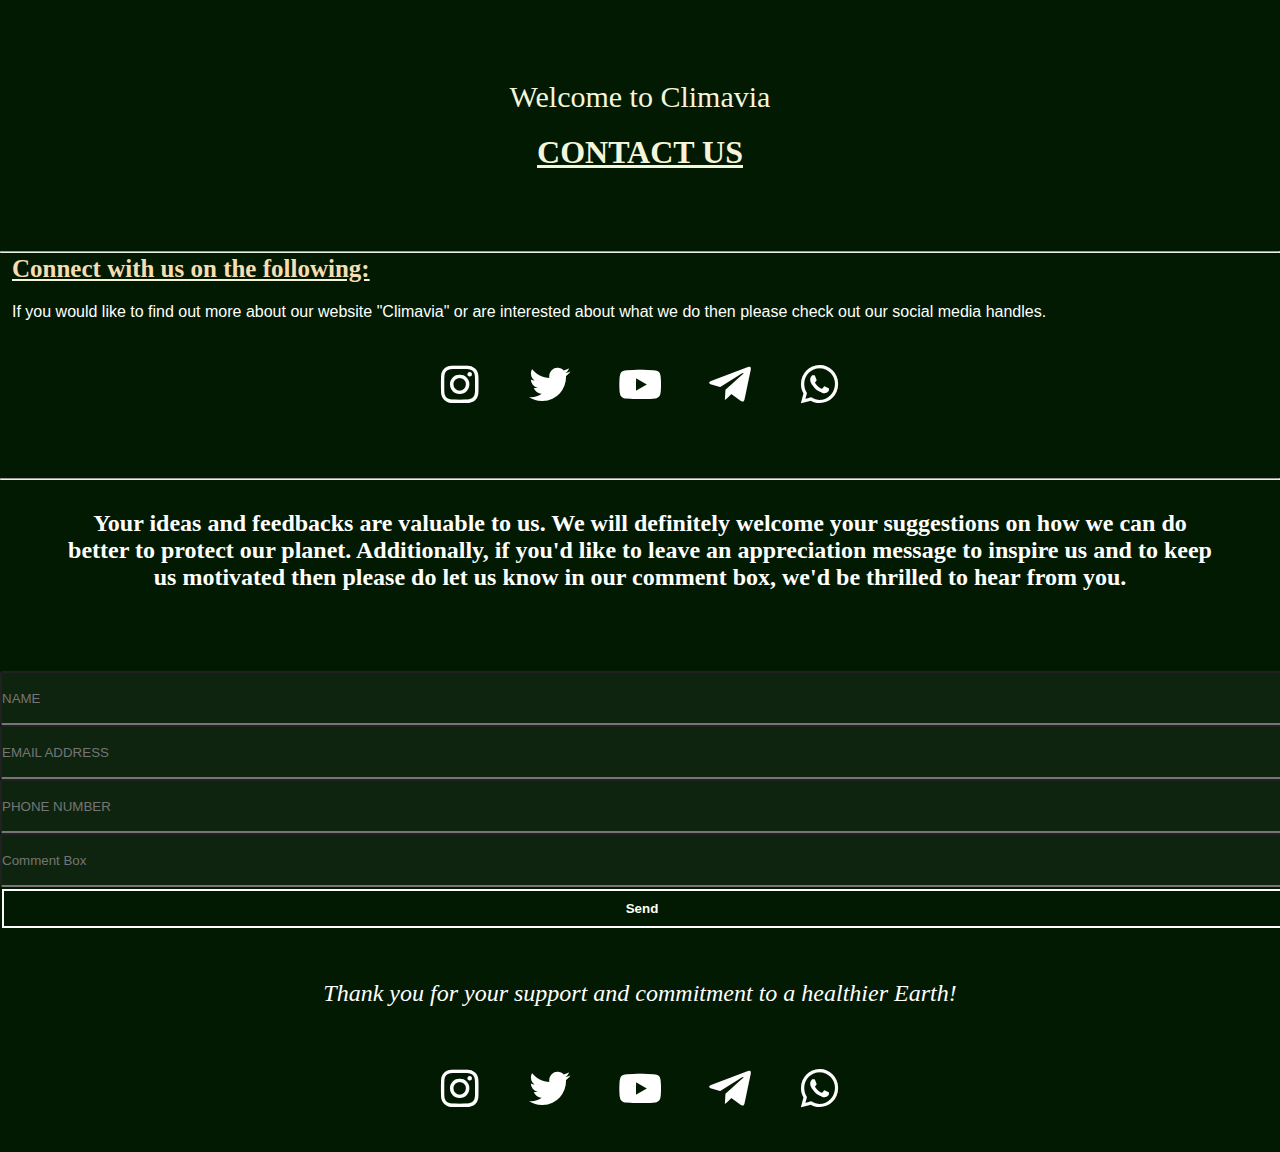
<file: cons.html>
<!DOCTYPE html>
<html lang="en">

<head>
    <meta charset="UTF-8">
    <meta name="viewport" content="width=device-width, initial-scale=1.0">
    <title>Document</title>
    <link rel="stylesheet" href="https://cdn.jsdelivr.net/npm/boxicons@latest/css/boxicons.min.css">
    <link rel="stylesheet" href="stu.css">
</head>

<body>
    <section class="top">
        <p>Welcome to Climavia</p>
        <h1>CONTACT US</h1>
    </section>
    <hr>
    <section class="mid">
        <h1 class="cnnt">Connect with us on the following:</h1>
        <br>
        <p class="para"> If you would like to find out more about our website "Climavia" or are interested about what we
            do then please check out our social media handles. </p>
        <br>

     <div class="social">
            <div class="social-item"><a href="https://www.instagram.com/clima_via?utm_source=qr&igsh=MXMwZjBxMnFkaXpiMA==" style="color: #fff;"><i class="bx bxl-instagram"></a></i></div>
            <div class="social-item"><a href="https://x.com/Climavia196303?t=2gPJYROQrbMrMeDe7N7L4g&s=08" style="color: #fff;"><i class="bx bxl-twitter"></a></i></div>
            <div class="social-item"><a href="https://youtube.com/@climavia?si=19MyYpn1O4RUEGfZ" style="color: #fff;"><i class="bx bxl-youtube"></a></i></div>
            <div class="social-item"><a href="https://t.me/clima_via" style="color: #fff;"><i class="bx bxl-telegram"></a></i></div>  
            <div class="social-item"><a href="https://whatsapp.com/channel/0029VakT9S3GZNCwNMQVCZ1p" style="color: #fff;"><i class="bx bxl-whatsapp"></a></i></div> 
       </div>
    </section>
    <hr>
    <form>
        <h2 class="h2">Your ideas and feedbacks are valuable to us. We will definitely welcome your suggestions on how we
            can do better to protect our planet. Additionally, if you'd like to leave an
            appreciation message to inspire us and to keep us motivated then please do let us know in our comment box, we'd be thrilled to hear from you.</h2>

        <input class="name"type="text" placeholder="NAME">
        <input class="email"type="email" placeholder="EMAIL ADDRESS">
        <input class="number"type="number" placeholder="PHONE NUMBER">
        <input class="msg" type="text" placeholder="Comment Box">
        <button class="btn">Send</button>
    </form>
    <div class="tq">
        <p class="para2">Thank you for your support and commitment to a healthier Earth!</p>
        <br>
        <br>
    <div class="social">
       
            <div class="social-item"><a href="https://www.instagram.com/clima_via?utm_source=qr&igsh=MXMwZjBxMnFkaXpiMA==" style="color: #fff;"><i class="bx bxl-instagram"></a></i></div>
            <div class="social-item"><a href="https://x.com/Climavia196303?t=2gPJYROQrbMrMeDe7N7L4g&s=08" style="color: #fff;"><i class="bx bxl-twitter"></a></i></div>
            <div class="social-item"><a href="https://youtube.com/@climavia?si=19MyYpn1O4RUEGfZ" style="color: #fff;"><i class="bx bxl-youtube"></a></i></div>
            <div class="social-item"><a href="https://t.me/clima_via" style="color: #fff;"><i class="bx bxl-telegram"></a></i></div>  
            <div class="social-item"><a href="https://whatsapp.com/channel/0029VakT9S3GZNCwNMQVCZ1p" style="color: #fff;"><i class="bx bxl-whatsapp"></a></i></div> 
       </div>
    </div>

</body>

</html>
</file>
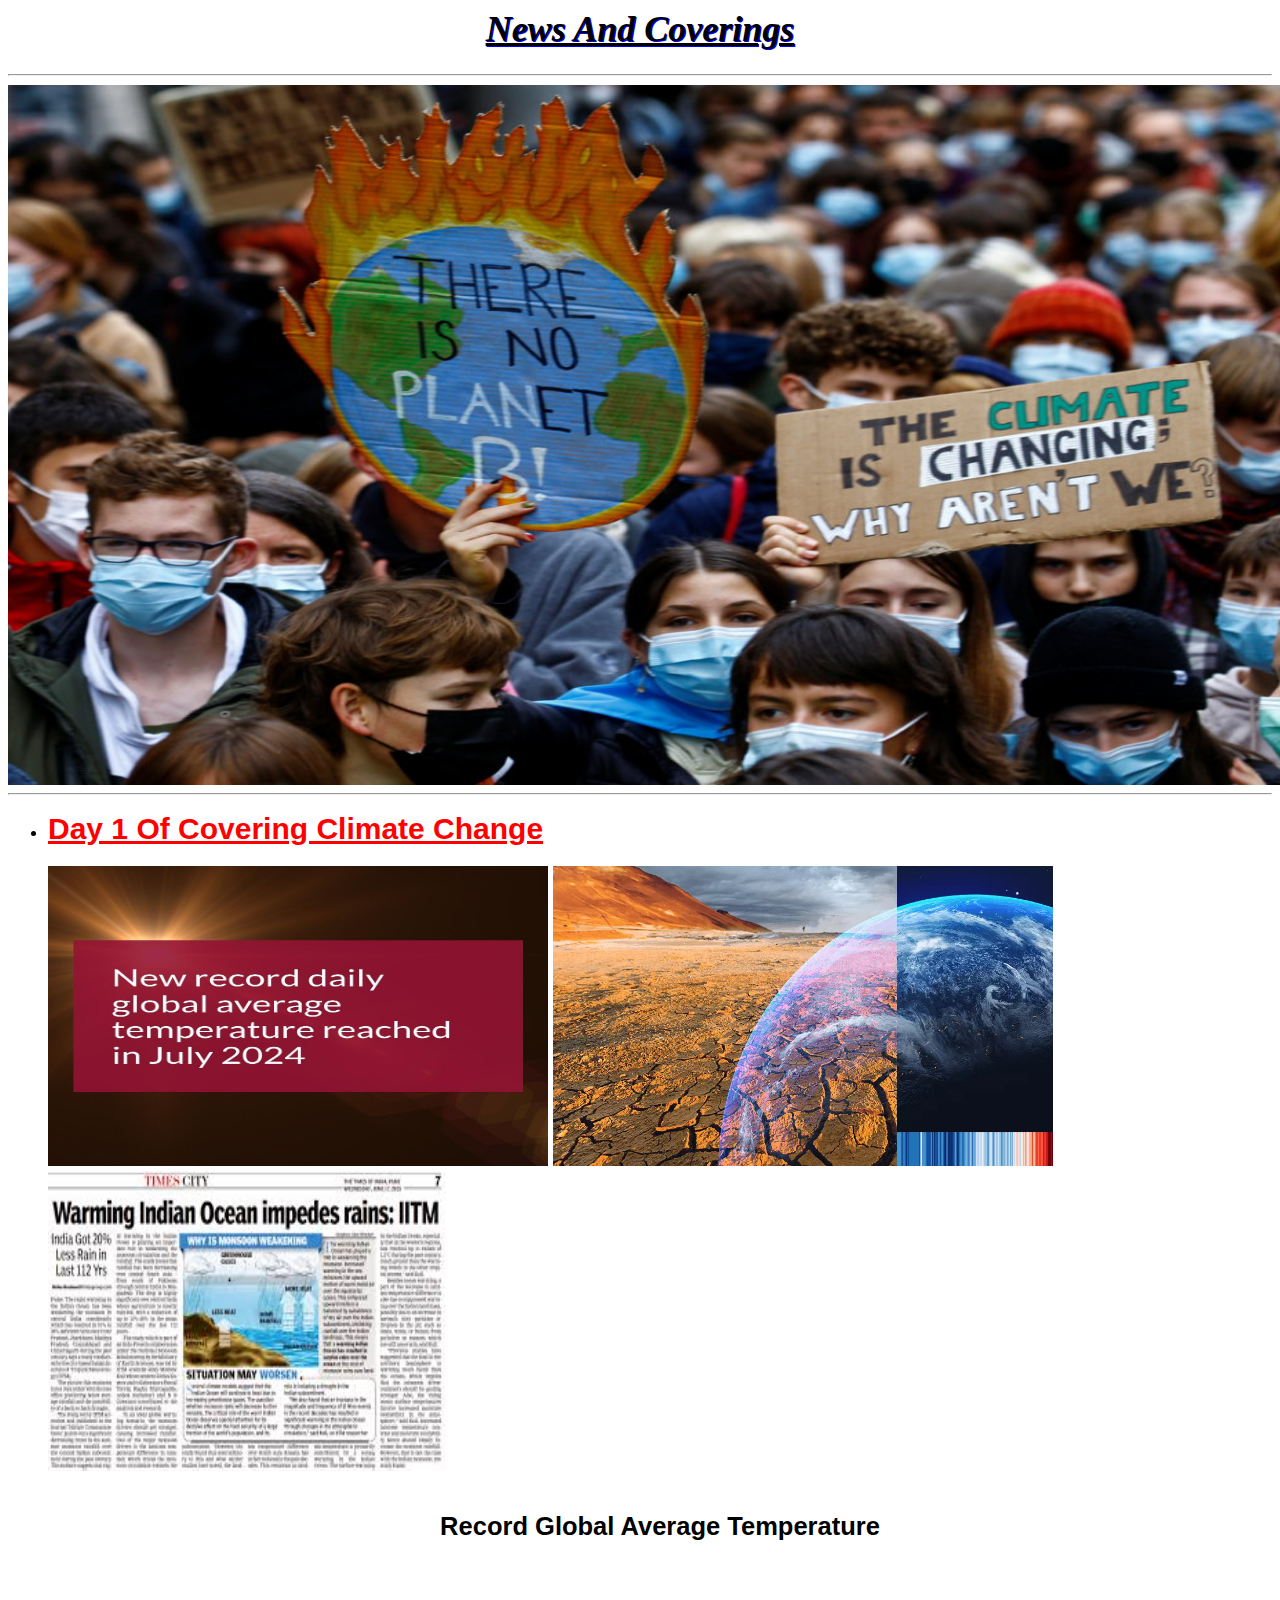
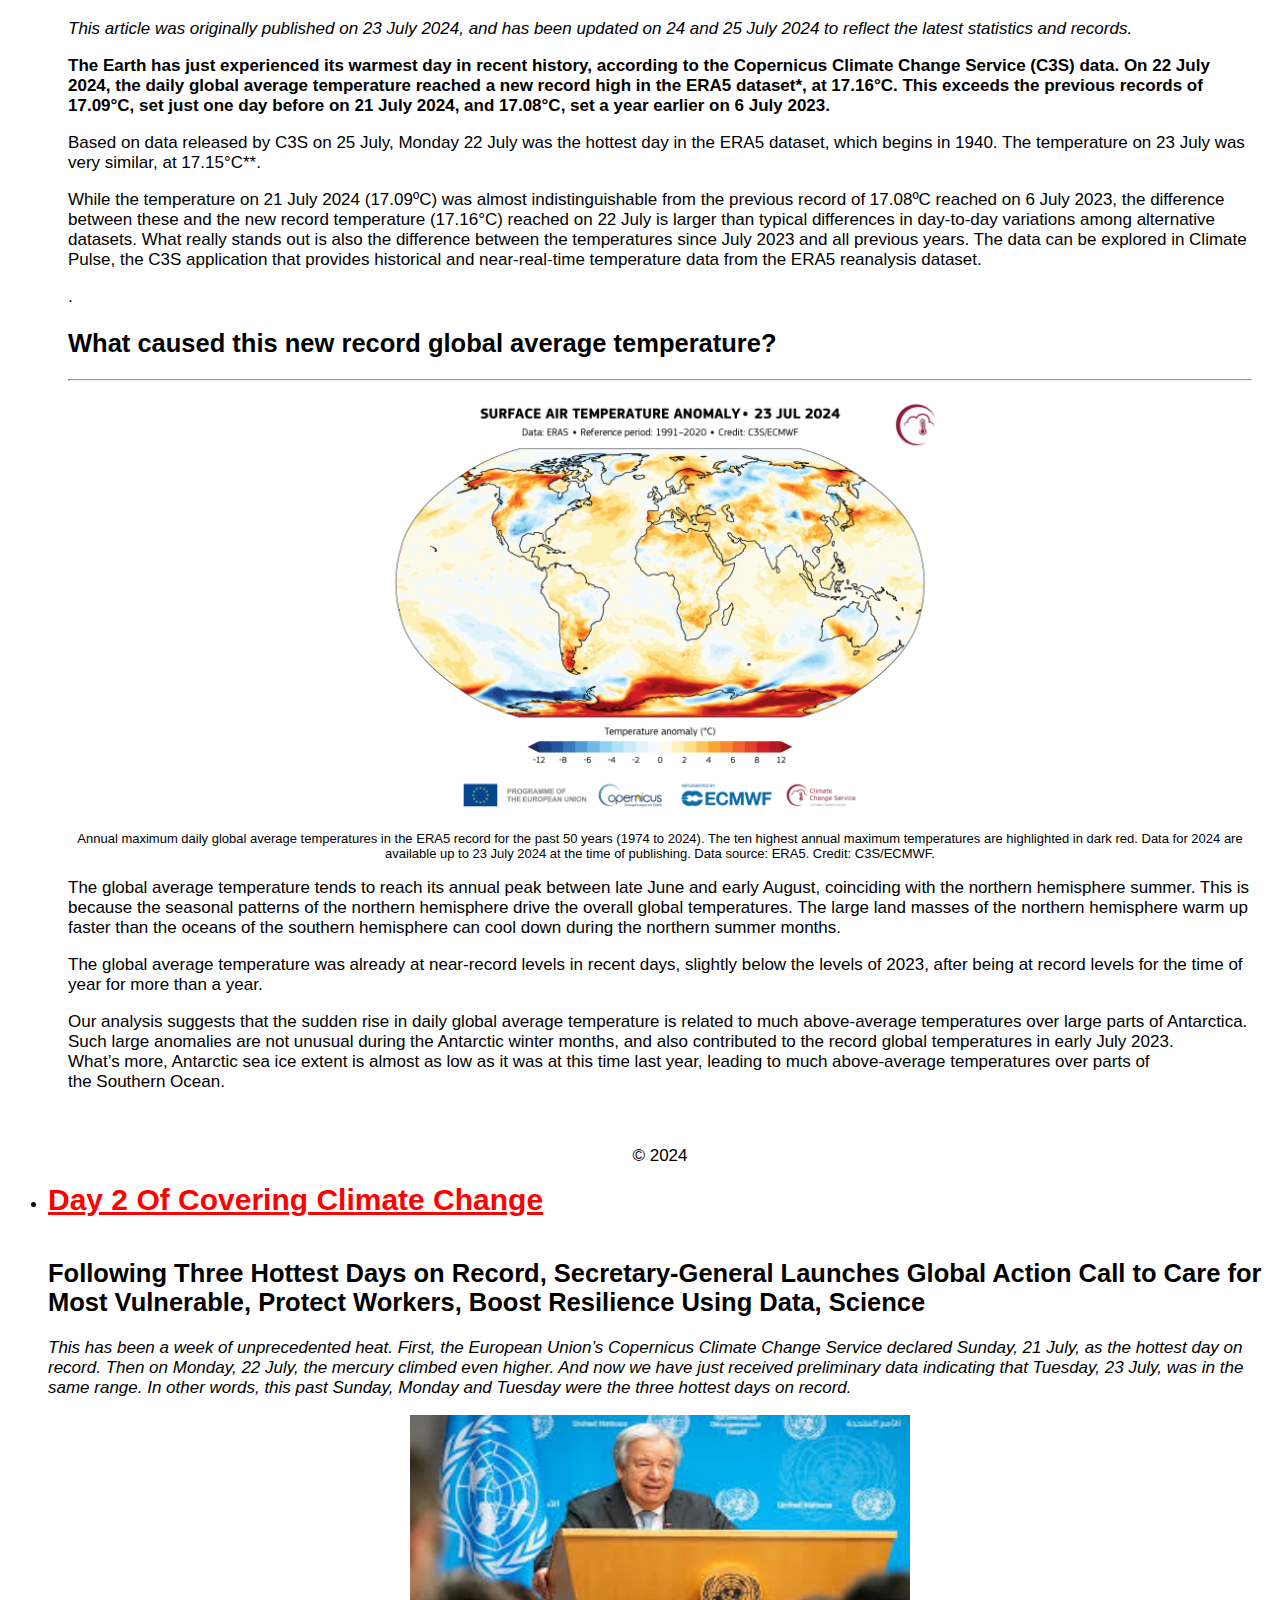
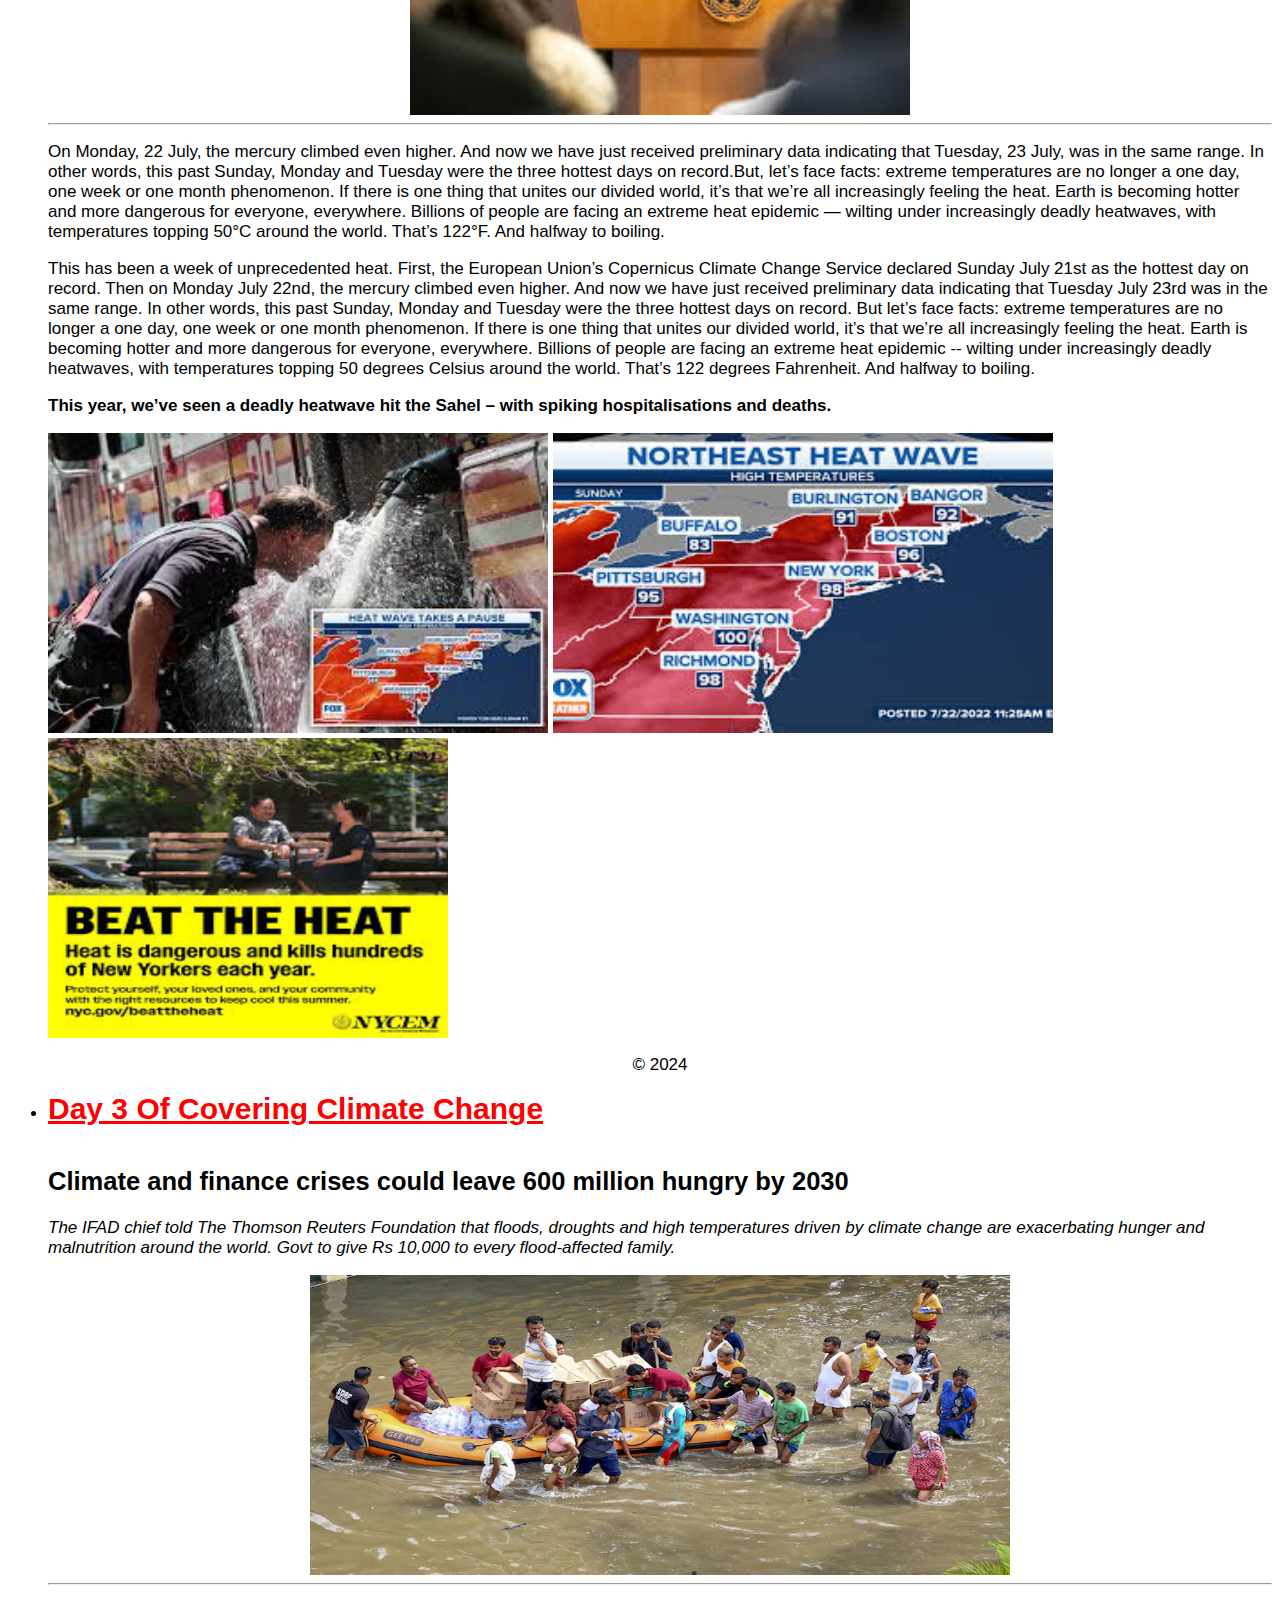
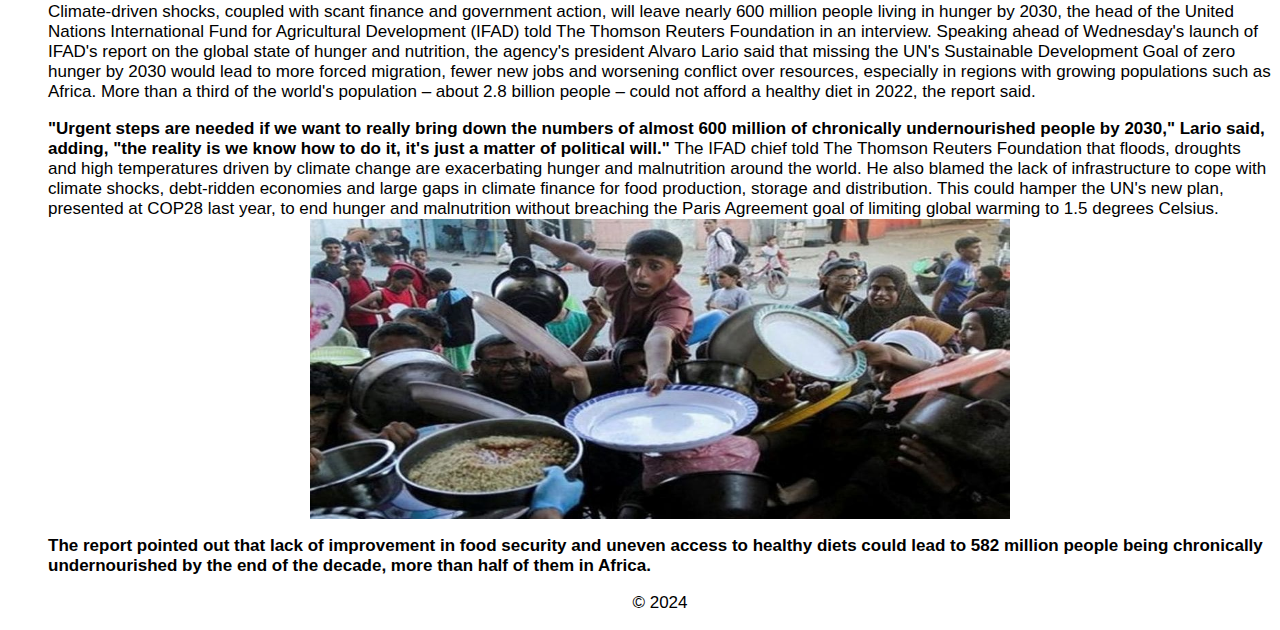
<file: lib.html>
<div class="library-section">

<center><h1 style="font-family: 'Times New Roman'; font-size: 36px; font-color:blue; font-style: italic; text-decoration: underline; text-shadow: 1px 1px blue;">News And Coverings</center></h1><hr>


<img src="main.jpg" alt="main" width="1300" height="700" style="margin:auto;display:block;"><hr>
  <div class="sections">
    <div class="section">
      
      <ul>
        <li><span style="color: red;font-size:30px;"><b><u>Day 1 Of Covering Climate Change</u></span></b></li><br>
        <html>
<head>
	

<img src="img1.jpg" alt="img1" width="500" height="300">
<img src="img2.png" alt="img2" width="500" height="300">
<img src="img3.jpeg" alt="img3" width="400" height="300">

<link rel="stylesheet" href="style1.css">
</head>
<body>
	<header>
		<h2>Record Global Average Temperature</h1>
	</header>
	<main>
		<p><i>This article was originally published on 23 July 2024, and has been updated on 24 and 25 July 2024 to reflect the latest statistics and records.</i></p>
		<b>The Earth has just experienced its warmest day in recent history, according to the Copernicus Climate Change Service (C3S) data. On 22 July 2024, the daily global average temperature reached a new record high in the ERA5 dataset*, at 17.16°C. This exceeds the previous records of 17.09°C, set just one day before on 21 July 2024, and 17.08°C, set a year earlier on 6 July 2023.</b>
<p> Based on data released by C3S on 25 July, Monday 22 July was the hottest day in the ERA5 dataset, which begins in 1940. The temperature on 23 July was very similar, at 17.15°C**.
</p>
<p>While the temperature on 21 July 2024 (17.09ºC) was almost indistinguishable from the previous record of 17.08ºC reached on 6 July 2023, the difference between these and the new record temperature (17.16°C) reached on 22 July is larger than typical differences in day-to-day variations among alternative datasets.

What really stands out is also the difference between the temperatures since July 2023 and all previous years. The data can be explored in Climate Pulse, the C3S application that provides historical and near-real-time temperature data from the ERA5 reanalysis dataset.</p>
		<!-- Rest of the article content -->.




<h2><b>What caused this new record global average temperature?</b></h2><hr>
<img src="map.png" style="margin:auto;display:block;width:50%;height:auto;">
<p style="text-align:center;font-size:13px;color:black;">Annual maximum daily global average temperatures in the ERA5 record for the past 50 years (1974 to 2024). The ten highest annual maximum temperatures are highlighted in dark red. Data for 2024 are available up to 23 July 2024 at the time of publishing. Data source: ERA5. Credit: C3S/ECMWF.
</p>
<p>The global average temperature tends to reach its annual peak between late June and early August, coinciding with the northern hemisphere summer. This is because the seasonal patterns of the northern hemisphere drive the overall global temperatures. The large land masses of the northern hemisphere warm up faster than the oceans of the southern hemisphere can cool down during the northern summer months.</p>

<p>The global average temperature was already at near-record levels in recent days, slightly below the levels of 2023, after being at record levels for the time of year for more than a year.</p>
<p>Our analysis suggests that the sudden rise in daily global average temperature is related to much above-average temperatures over large parts of Antarctica. Such large anomalies are not unusual during the Antarctic winter months, and also contributed to the record global temperatures in early July 2023.<br>What’s more, Antarctic sea ice extent is almost as low as it was at this time last year, leading to much above-average temperatures over parts of the Southern Ocean.
</p>





	</main>
	<footer>
		<p>&copy; 2024</p>
	</footer>
</body>
</html>



        <li><span style="color:red;font-size:30px;"><u><b>Day 2 Of Covering Climate Change</span></b></u></a></li><br>

<h2><b>Following Three Hottest Days on Record, Secretary-General Launches Global Action Call to Care for Most Vulnerable, Protect Workers, Boost Resilience Using Data, Science</b></h2>
<p><i>This has been a week of unprecedented heat.  First, the European Union’s Copernicus Climate Change Service declared Sunday, 21 July, as the hottest day on record.  Then on Monday, 22 July, the mercury climbed even higher.  And now we have just received preliminary data indicating that Tuesday, 23 July, was in the same range.  In other words, this past Sunday, Monday and Tuesday were the three hottest days on record.</i></p>
<img src="news1.jpeg" alt="news1" width="500" height="300" style="margin:auto;display:block;"><hr>
<p> On Monday, 22 July, the mercury climbed even higher.  And now we have just received preliminary data indicating that Tuesday, 23 July, was in the same range.  In other words, this past Sunday, Monday and Tuesday were the three hottest days on record.But, let’s face facts:  extreme temperatures are no longer a one day, one week or one month phenomenon.  If there is one thing that unites our divided world, it’s that we’re all increasingly feeling the heat.  Earth is becoming hotter and more dangerous for everyone, everywhere.

Billions of people are facing an extreme heat epidemic — wilting under increasingly deadly heatwaves, with temperatures topping 50°C around the world.  That’s 122°F.  And halfway to boiling.
</p>
This has been a week of unprecedented heat. First, the European Union’s Copernicus Climate Change Service declared Sunday July 21st as the hottest day on record. Then on Monday July 22nd, the mercury climbed even higher.

And now we have just received preliminary data indicating that Tuesday July 23rd was in the same range.

In other words, this past Sunday, Monday and Tuesday were the three hottest days on record.

But let’s face facts: extreme temperatures are no longer a one day, one week or one month phenomenon.

If there is one thing that unites our divided world, it’s that we’re all increasingly feeling the heat.

Earth is becoming hotter and more dangerous for everyone, everywhere.

Billions of people are facing an extreme heat epidemic -- wilting under increasingly deadly heatwaves, with temperatures topping 50 degrees Celsius around the world. That’s 122 degrees Fahrenheit. And halfway to boiling.
<p><b>This year, we’ve seen a deadly heatwave hit the Sahel – with spiking hospitalisations and deaths.</b></p>
<img src="news3.jpeg" alt="news3" width="500" height="300">
<img src="news2.jpeg" alt="news2" width="500" height="300">
<img src="news5.jpeg" alt="news5" width="400" height="300">
<br>
<footer>
		<p>&copy; 2024</p>
	</footer>

        
<li><span style="color:red;font-size:30px;"><u><b>Day 3 Of Covering Climate Change</u></span></b></a></li><br>

<h2><b>Climate and finance crises could leave 600 million hungry by 2030</b></h2>
<p><i>The IFAD chief told The Thomson Reuters Foundation that floods, droughts and high temperatures driven by climate change are exacerbating hunger and malnutrition around the world. Govt to give Rs 10,000 to every flood-affected family.</i></p>
<img src="flood.avif" alt="flood" width="700" height="300" style="margin:auto;display:block;"><hr>
<p> Climate-driven shocks, coupled with scant finance and government action, will leave nearly 600 million people living in hunger by 2030, the head of the United Nations International Fund for Agricultural Development (IFAD) told The Thomson Reuters Foundation in an interview.

Speaking ahead of Wednesday's launch of IFAD's report on the global state of hunger and nutrition, the agency's president Alvaro Lario said that missing the UN's Sustainable Development Goal of zero hunger by 2030 would lead to more forced migration, fewer new jobs and worsening conflict over resources, especially in regions with growing populations such as Africa.

More than a third of the world's population – about 2.8 billion people – could not afford a healthy diet in 2022, the report said.


</p><b>
"Urgent steps are needed if we want to really bring down the numbers of almost 600 million of chronically undernourished people by 2030," Lario said, adding, "the reality is we know how to do it, it's just a matter of political will."</b>

The IFAD chief told The Thomson Reuters Foundation that floods, droughts and high temperatures driven by climate change are exacerbating hunger and malnutrition around the world.

He also blamed the lack of infrastructure to cope with climate shocks, debt-ridden economies and large gaps in climate finance for food production, storage and distribution.

This could hamper the UN's new plan, presented at COP28 last year, to end hunger and malnutrition without breaching the Paris Agreement goal of limiting global warming to 1.5 degrees Celsius.

<center><img src="Hunger.jpg" alt="Hunger" width="700" height="300"></center>
<p><b>The report pointed out that lack of improvement in food security and uneven access to healthy diets could lead to 582 million people being chronically undernourished by the end of the decade, more than half of them in Africa.</b></p>
<center>
</main>
	<footer>
		<p>&copy; 2024</p>
	</footer>
</body>
</html>
</file>
<file: .article-section.css>
.article-section {
  max-width: 1200px;
  margin: 40px auto;
  padding: 30px;
  background-color: #f9f9f9;
  border: 2px solid #ddd;
  box-shadow: 0 0 10px rgba(0, 0, 0, 0.1);
}

.article-section h1 {
  color:rgb(8, 2, 2);
  margin-top: 0;
}

.article-section article {
  margin-bottom: 20px;
}

.article-section h3 {
  color: #212121;
}

.article-section p {
  color: navy gray;
  line-height: 1.7;
}

.fade-in {
  opacity: 0; /* Initial opacity */
  transition: opacity 2s; /* Transition effect */
}

.fade-in.visible {
  opacity: 1; /* Final opacity */
}
</file>
<file: stu.css>
*{
    margin: 0;
    padding: 0;
    background-color: rgb(2, 26, 2);

}
.top > p{
    text-align: center;
    font-size: 30px;
    padding: 0px 0px 20px 0px;
}
.top > h1{
    text-align: center;
    text-decoration: underline;
}
.top{
    height: auto;
    padding: 80px;
    background-color: rgb(2, 26, 2);
    color:beige;
}
.cnnt{
    text-decoration: underline beige;
    padding-bottom: 80px;
}
.mid{
    height: auto;
    color: #fff;
    font-weight: 500;
    margin-bottom: 40px;
    background-color:  rgb(2, 26, 2);

}

.cnnt{
    font-size: 25px;
    padding: 2px 12px;
    color: wheat;
}    
.para{
    font-family:  sans-serif;
    padding: 0px 12px;
    color: #fff;
}


 .social{
    display: flex;
    list-style: none;
    padding: 0;
    margin: 0;
    top: 50%;
    left: 20px;
   justify-content: center;
    font-size: 50px;
}

.social div{
    color: #fff;
    padding: 20px;
    cursor: pointer;
}

.h2{
    text-align: center;
    font-weight: bold;
}
.tq{
    height: auto;
    background-color: rgb(2, 26, 2);
    color: white;
    text-align: center;
    margin:2px ;
    padding: 10px;
}
input{
    height: 30px;
    width: 100%;
    padding: 10px 5px 10px 0px;
    background-color: rgb(15, 36, 15);
    border-radius: 3px;
    color: white;   
}
form{
    background-color: rgb(2, 26, 2);
    box-sizing: border-box;
}
.msg:hover{
    background-color: hsla(0, 0%, 0%, 0.603);
    padding: 5px 5px 40px 0px;
    margin: 6px 0px 10px 0px;
}
.name:hover{
    background-color: hsla(0, 0%, 0%, 0.603);
    margin: 6px 0px 6px 0px;
}
.email:hover{
    background-color: hsla(0, 0%, 0%, 0.603);
    margin: 6px 0px 6px 0px;
}
.number:hover{
    background-color: hsla(0, 0%, 0%, 0.603);
    margin: 6px 0px 6px 0px;
}
form h2{
    color: #fff;
    background-color: rgb(2, 26, 2);
    padding: 30px 60px 80px ;
}
button{
    width: 100%;
    height: auto;
    padding: 10px ;
    background-color: rgb(2, 26, 2);
    color: white;
    border: 2px solid rgb(255, 255, 255);
    margin: 2px;
    font-weight: bold;
    cursor: pointer;
}
.tq{
    margin: 40px 0px 0px 0px;
}
.tq > .para2{
   font-style: italic;
   font-size: x-large;
}
</file>
<file: style1.css>
body {
	background-color:  /* Dark green */
	color: #FFFFFF; /* White */
	font-family:Poppins, sans-serif;
        font-size:17px;
}

header {
	background-color:; /* Light green */
	padding: 20px;
	text-align: center;
}

main {
	padding: 20px;
}

footer {
	background-color: /* Dark green-blue */
	padding: 10px;
	text-align: center;
	clear: both;
}
</file>
